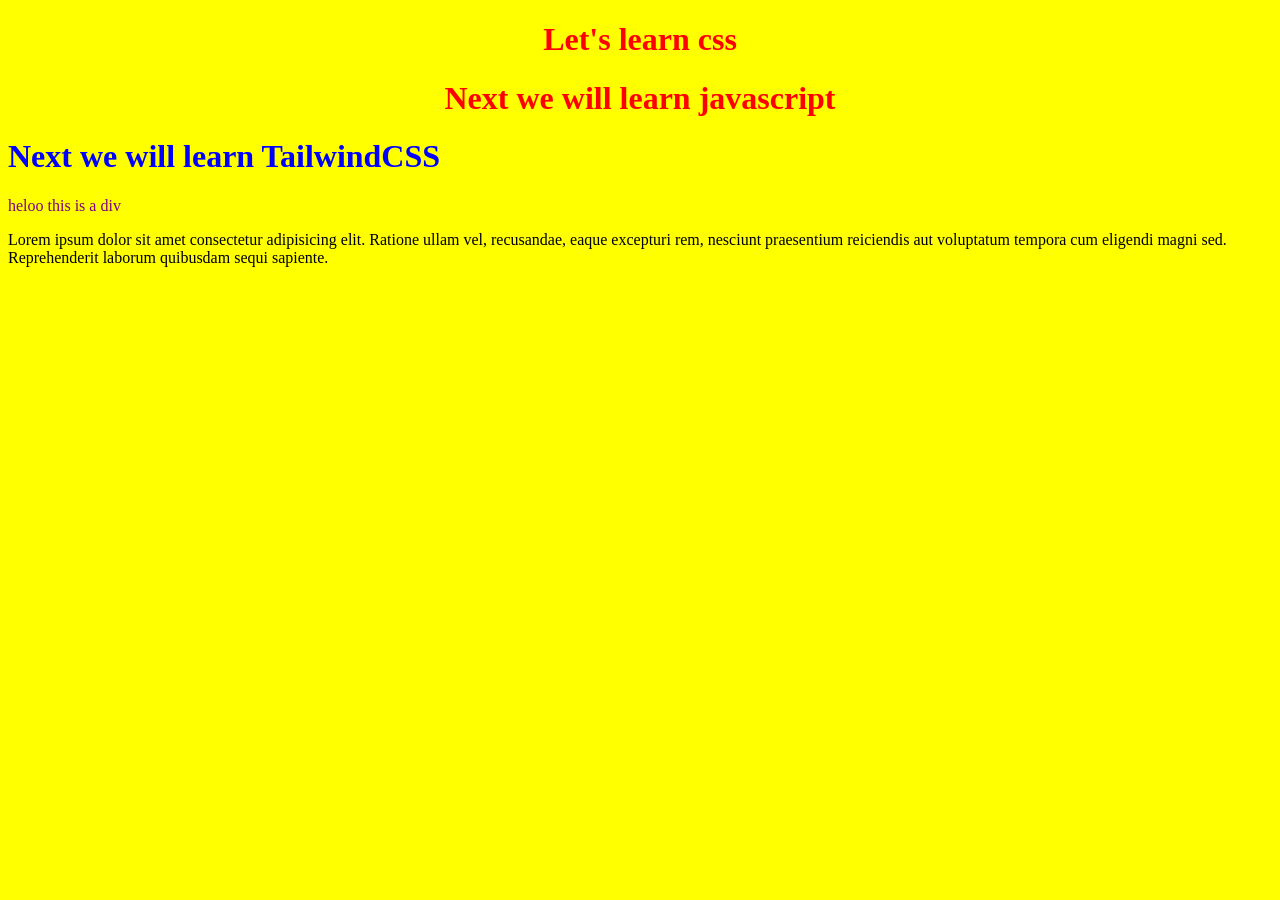
<file: ch1_intro/index.html>
<!DOCTYPE html>
<html lang="en">
<head>
    <meta charset="UTF-8">
    <meta name="viewport" content="width=device-width, initial-scale=1.0"> 
    <title>css intro</title>
    <link rel="stylesheet" href="style.css">
<style> 
    div{
        color: blue;
    }
</style>
</head>
<body>
    
<H1 class="centered_text">Let's learn css</H1>
<H1 class="centered_text">Next we will learn javascript</H1>
<h1 id="tailwind">Next we will learn TailwindCSS</h1>
<div style="color: purple;">
    heloo this is a div
</div>
<p>Lorem ipsum dolor sit amet consectetur adipisicing elit. Ratione ullam vel, recusandae, eaque excepturi rem, nesciunt praesentium reiciendis aut voluptatum tempora cum eligendi magni sed. Reprehenderit laborum quibusdam sequi sapiente.</p>
</body>
</html>
</file>
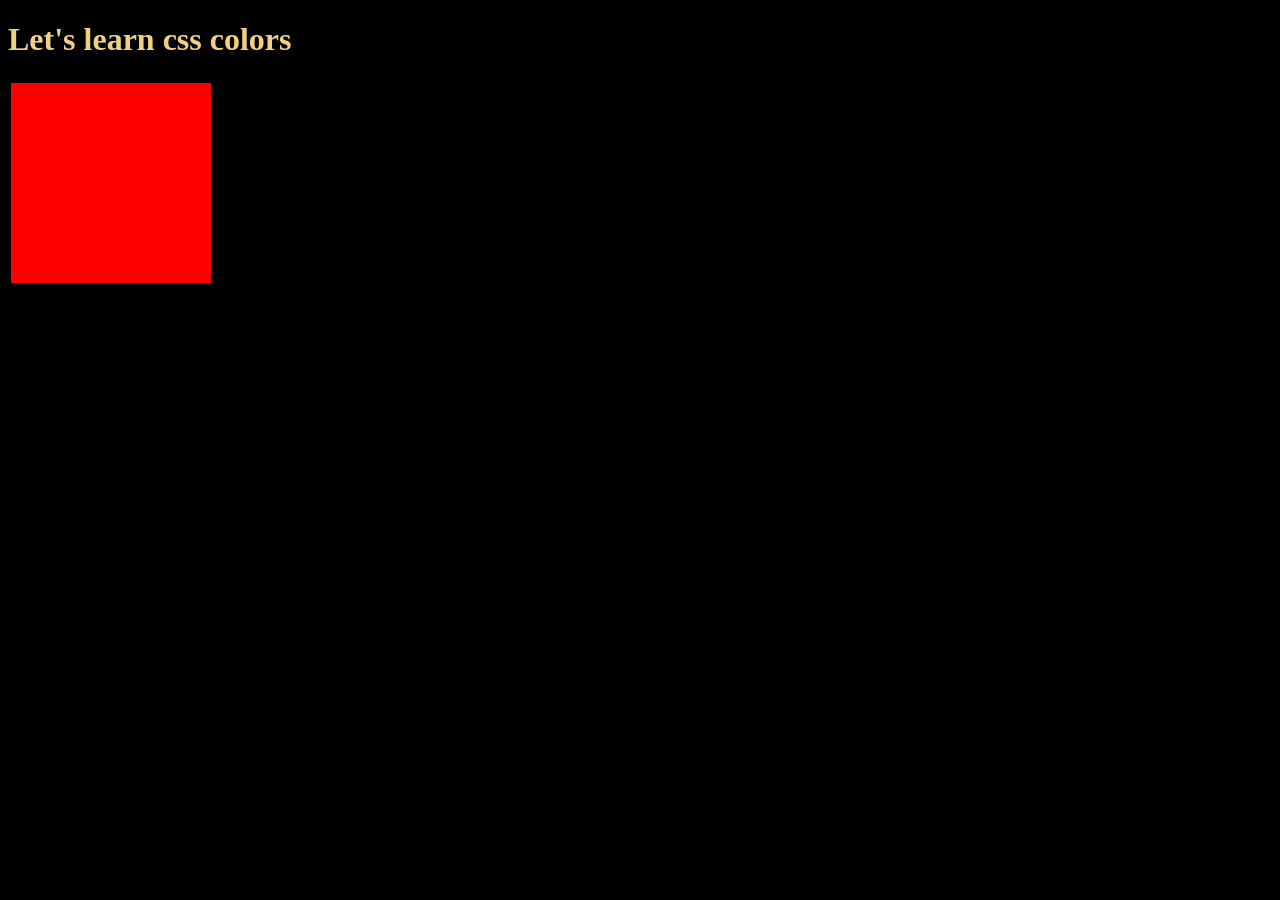
<file: ch2_colors/index.html>
<!DOCTYPE html>
<html lang="en">
<head>
    <meta charset="UTF-8">
    <meta name="viewport" content="width=device-width, initial-scale=1.0">
    <title>Colors</title>
    <link rel="stylesheet" href="style.css">
</head>
<body>
    <h1>Let's learn css colors</h1>
    <div>
        
    </div>
</body>
</html>
</file>
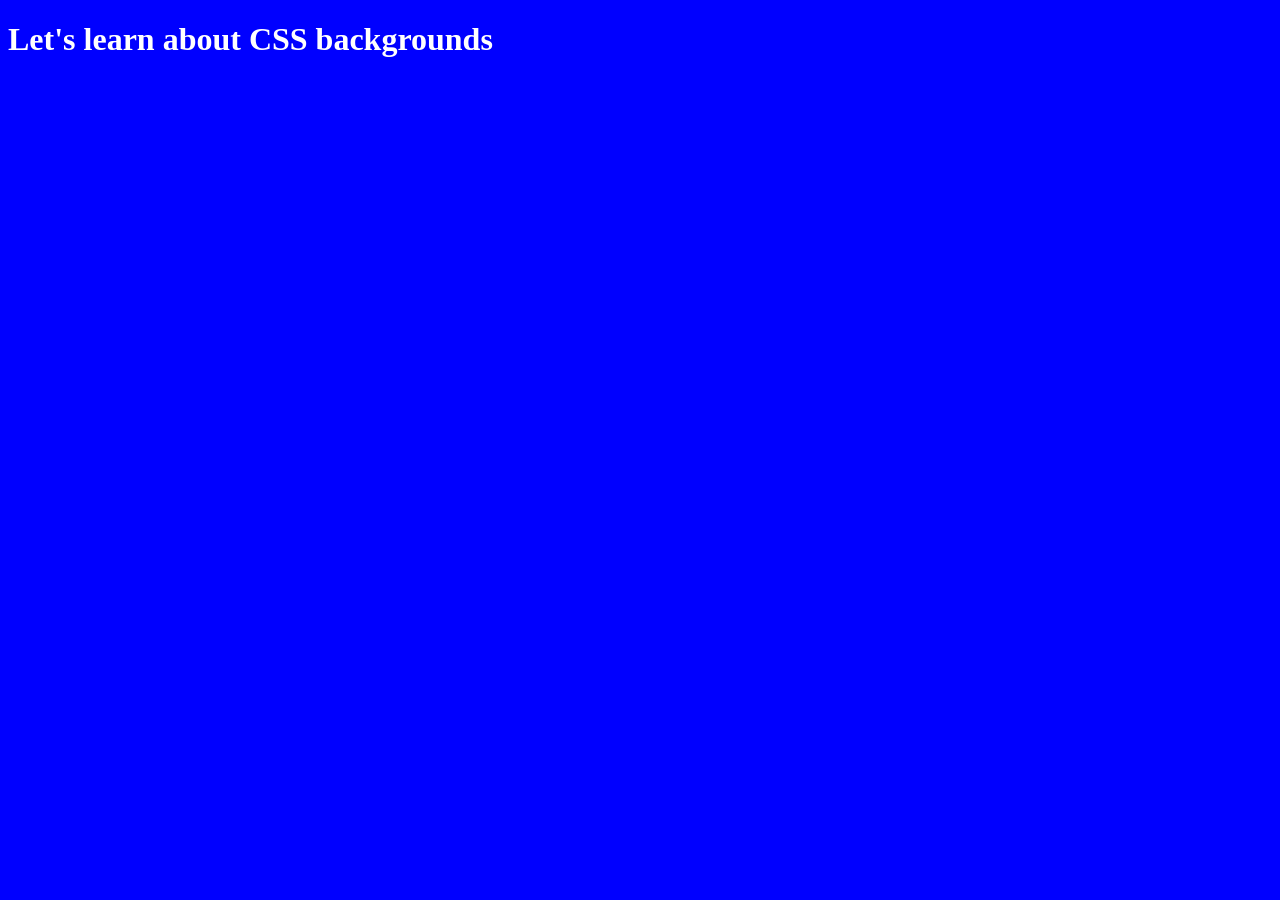
<file: ch3_backgrounds/index.html>
<!DOCTYPE html>
<html lang="en">
<head>
    <meta charset="UTF-8">
    <meta name="viewport" content="width=device-width, initial-scale=1.0">
    <title>Css backgrounds</title>
    <link rel="stylesheet" href="style.css">
</head>
<body>
    <h1>Let's learn about CSS backgrounds</h1>
</body>
</html>
</file>
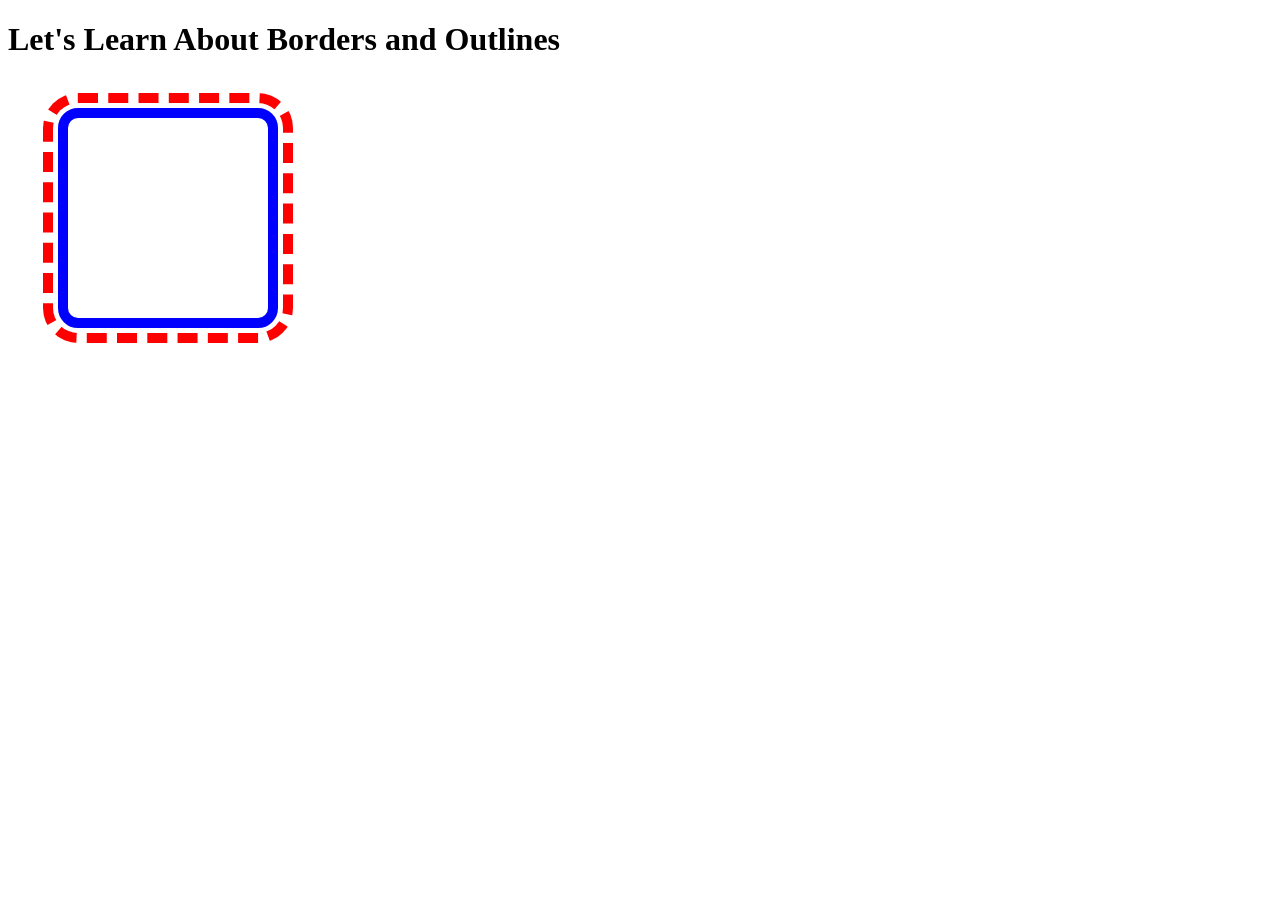
<file: ch4_border_outline/index.html>
<!DOCTYPE html>
<html lang="en">
<head>
    <meta charset="UTF-8">
    <meta name="viewport" content="width=device-width, initial-scale=1.0">
    <title>Border and Outline</title>
    <link rel="stylesheet" href="style.css">
</head>
<body>
    <H1>Let's Learn About Borders and Outlines</H1>
    <div>
        
    </div>
</body>
</html>
</file>
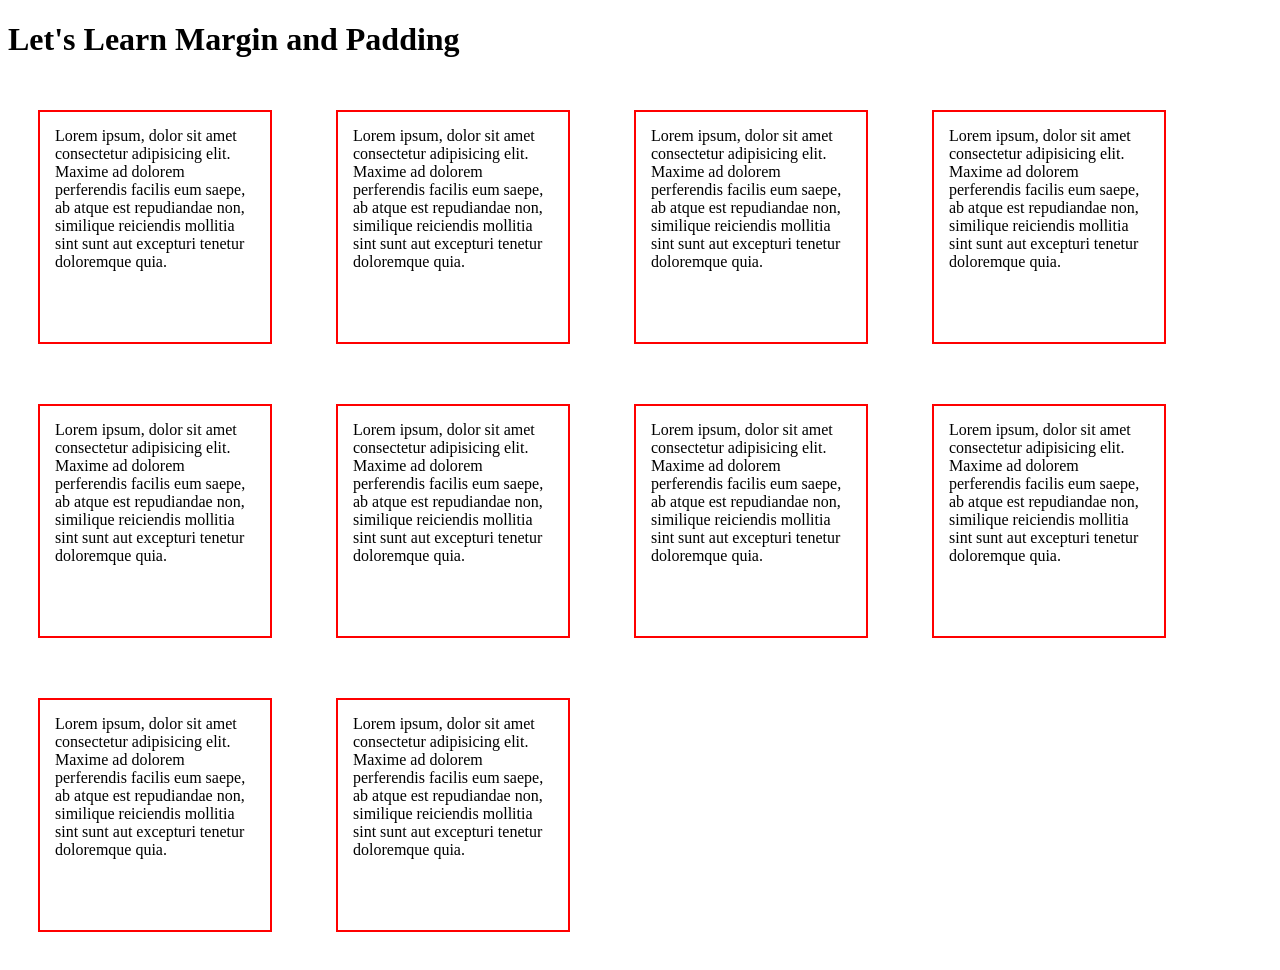
<file: ch5_margin_padding/index.html>
<!DOCTYPE html>
<html lang="en">
<head>
    <meta charset="UTF-8">
    <meta name="viewport" content="width=device-width, initial-scale=1.0">
    <title>Margin and Padding</title>
    <link rel="stylesheet" href="style.css">
</head>
<body>
    <h1>Let's Learn Margin and Padding</h1>
    <div> 
        Lorem ipsum, dolor sit amet consectetur adipisicing elit. Maxime ad dolorem perferendis facilis eum saepe, ab atque est repudiandae non, similique reiciendis mollitia sint sunt aut excepturi tenetur doloremque quia.
    </div> 
        <div> 
        Lorem ipsum, dolor sit amet consectetur adipisicing elit. Maxime ad dolorem perferendis facilis eum saepe, ab atque est repudiandae non, similique reiciendis mollitia sint sunt aut excepturi tenetur doloremque quia.
    </div> 
    <div> 
        Lorem ipsum, dolor sit amet consectetur adipisicing elit. Maxime ad dolorem perferendis facilis eum saepe, ab atque est repudiandae non, similique reiciendis mollitia sint sunt aut excepturi tenetur doloremque quia.
    </div> 
    <div> 
        Lorem ipsum, dolor sit amet consectetur adipisicing elit. Maxime ad dolorem perferendis facilis eum saepe, ab atque est repudiandae non, similique reiciendis mollitia sint sunt aut excepturi tenetur doloremque quia.
    </div> 
    <div> 
        Lorem ipsum, dolor sit amet consectetur adipisicing elit. Maxime ad dolorem perferendis facilis eum saepe, ab atque est repudiandae non, similique reiciendis mollitia sint sunt aut excepturi tenetur doloremque quia.
    </div> 
    <div> 
        Lorem ipsum, dolor sit amet consectetur adipisicing elit. Maxime ad dolorem perferendis facilis eum saepe, ab atque est repudiandae non, similique reiciendis mollitia sint sunt aut excepturi tenetur doloremque quia.
    </div> 
    <div> 
        Lorem ipsum, dolor sit amet consectetur adipisicing elit. Maxime ad dolorem perferendis facilis eum saepe, ab atque est repudiandae non, similique reiciendis mollitia sint sunt aut excepturi tenetur doloremque quia.
    </div> 
    <div> 
        Lorem ipsum, dolor sit amet consectetur adipisicing elit. Maxime ad dolorem perferendis facilis eum saepe, ab atque est repudiandae non, similique reiciendis mollitia sint sunt aut excepturi tenetur doloremque quia.
    </div> 
    <div> 
        Lorem ipsum, dolor sit amet consectetur adipisicing elit. Maxime ad dolorem perferendis facilis eum saepe, ab atque est repudiandae non, similique reiciendis mollitia sint sunt aut excepturi tenetur doloremque quia.
    </div> 
    <div> 
        Lorem ipsum, dolor sit amet consectetur adipisicing elit. Maxime ad dolorem perferendis facilis eum saepe, ab atque est repudiandae non, similique reiciendis mollitia sint sunt aut excepturi tenetur doloremque quia.
    </div> 

</body>
</html>
</file>
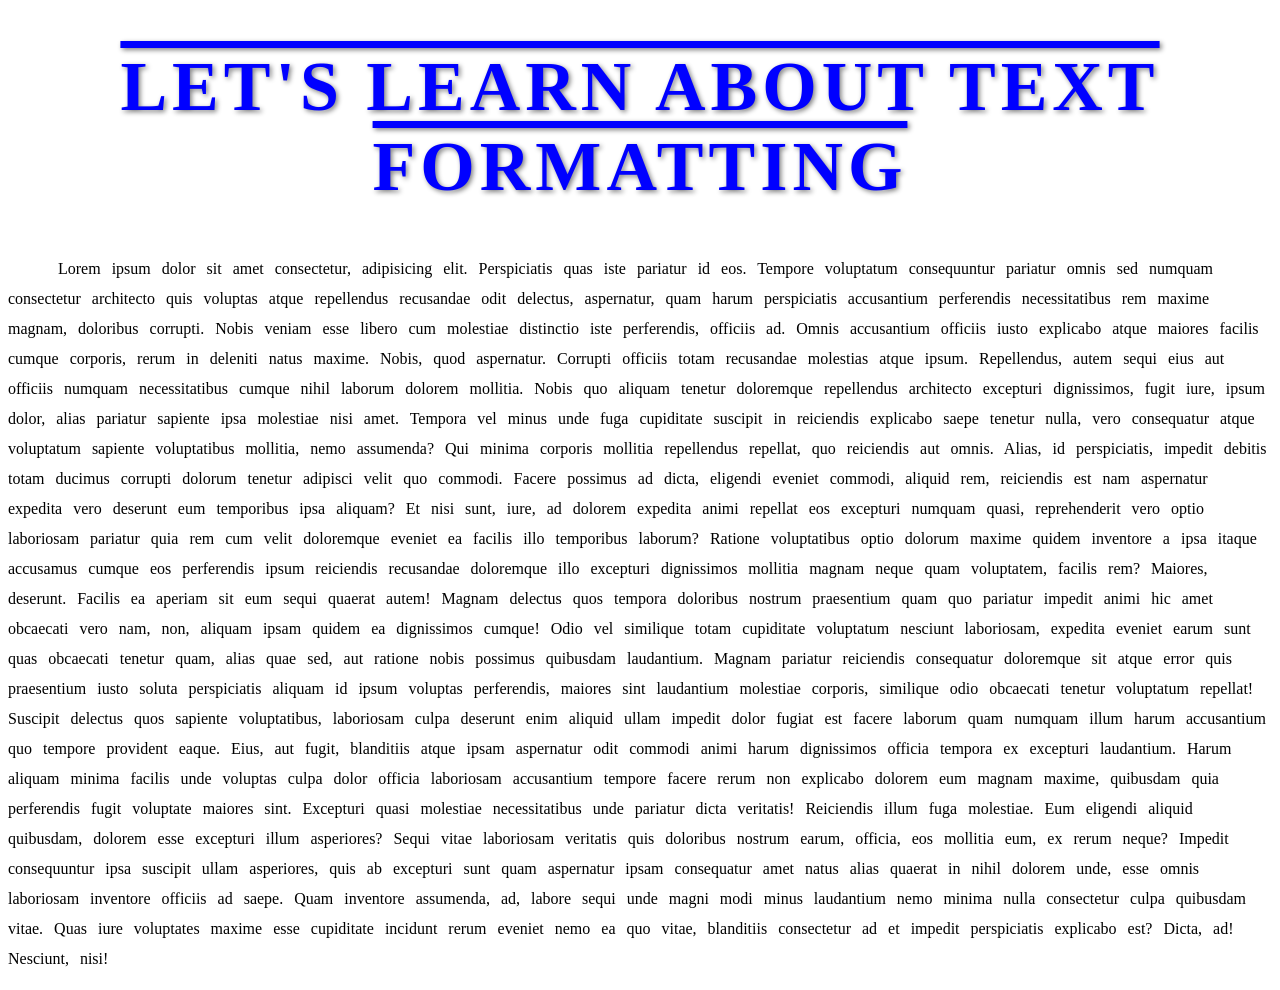
<file: ch6_text_formattign/index.html>
<!DOCTYPE html>
<html lang="en">
<head>
    <meta charset="UTF-8">
    <meta name="viewport" content="width=device-width, initial-scale=1.0">
    <title>Text-Formatting</title>
    <link rel="stylesheet" href="style.css">
</head>
<body>
    <h1>Let's learn about text formatting</h1>
    <p>Lorem ipsum dolor sit amet consectetur, adipisicing elit. Perspiciatis quas iste pariatur id eos. Tempore voluptatum consequuntur pariatur omnis sed numquam consectetur architecto quis voluptas atque repellendus recusandae odit delectus, aspernatur, quam harum perspiciatis accusantium perferendis necessitatibus rem maxime magnam, doloribus corrupti. Nobis veniam esse libero cum molestiae distinctio iste perferendis, officiis ad. Omnis accusantium officiis iusto explicabo atque maiores facilis cumque corporis, rerum in deleniti natus maxime. Nobis, quod aspernatur. Corrupti officiis totam recusandae molestias atque ipsum. Repellendus, autem sequi eius aut officiis numquam necessitatibus cumque nihil laborum dolorem mollitia. Nobis quo aliquam tenetur doloremque repellendus architecto excepturi dignissimos, fugit iure, ipsum dolor, alias pariatur sapiente ipsa molestiae nisi amet. Tempora vel minus unde fuga cupiditate suscipit in reiciendis explicabo saepe tenetur nulla, vero consequatur atque voluptatum sapiente voluptatibus mollitia, nemo assumenda? Qui minima corporis mollitia repellendus repellat, quo reiciendis aut omnis. Alias, id perspiciatis, impedit debitis totam ducimus corrupti dolorum tenetur adipisci velit quo commodi. Facere possimus ad dicta, eligendi eveniet commodi, aliquid rem, reiciendis est nam aspernatur expedita vero deserunt eum temporibus ipsa aliquam? Et nisi sunt, iure, ad dolorem expedita animi repellat eos excepturi numquam quasi, reprehenderit vero optio laboriosam pariatur quia rem cum velit doloremque eveniet ea facilis illo temporibus laborum? Ratione voluptatibus optio dolorum maxime quidem inventore a ipsa itaque accusamus cumque eos perferendis ipsum reiciendis recusandae doloremque illo excepturi dignissimos mollitia magnam neque quam voluptatem, facilis rem? Maiores, deserunt. Facilis ea aperiam sit eum sequi quaerat autem! Magnam delectus quos tempora doloribus nostrum praesentium quam quo pariatur impedit animi hic amet obcaecati vero nam, non, aliquam ipsam quidem ea dignissimos cumque! Odio vel similique totam cupiditate voluptatum nesciunt laboriosam, expedita eveniet earum sunt quas obcaecati tenetur quam, alias quae sed, aut ratione nobis possimus quibusdam laudantium. Magnam pariatur reiciendis consequatur doloremque sit atque error quis praesentium iusto soluta perspiciatis aliquam id ipsum voluptas perferendis, maiores sint laudantium molestiae corporis, similique odio obcaecati tenetur voluptatum repellat! Suscipit delectus quos sapiente voluptatibus, laboriosam culpa deserunt enim aliquid ullam impedit dolor fugiat est facere laborum quam numquam illum harum accusantium quo tempore provident eaque. Eius, aut fugit, blanditiis atque ipsam aspernatur odit commodi animi harum dignissimos officia tempora ex excepturi laudantium. Harum aliquam minima facilis unde voluptas culpa dolor officia laboriosam accusantium tempore facere rerum non explicabo dolorem eum magnam maxime, quibusdam quia perferendis fugit voluptate maiores sint. Excepturi quasi molestiae necessitatibus unde pariatur dicta veritatis! Reiciendis illum fuga molestiae. Eum eligendi aliquid quibusdam, dolorem esse excepturi illum asperiores? Sequi vitae laboriosam veritatis quis doloribus nostrum earum, officia, eos mollitia eum, ex rerum neque? Impedit consequuntur ipsa suscipit ullam asperiores, quis ab excepturi sunt quam aspernatur ipsam consequatur amet natus alias quaerat in nihil dolorem unde, esse omnis laboriosam inventore officiis ad saepe. Quam inventore assumenda, ad, labore sequi unde magni modi minus laudantium nemo minima nulla consectetur culpa quibusdam vitae. Quas iure voluptates maxime esse cupiditate incidunt rerum eveniet nemo ea quo vitae, blanditiis consectetur ad et impedit perspiciatis explicabo est? Dicta, ad! Nesciunt, nisi!</p>
</body>
</html>
</file>
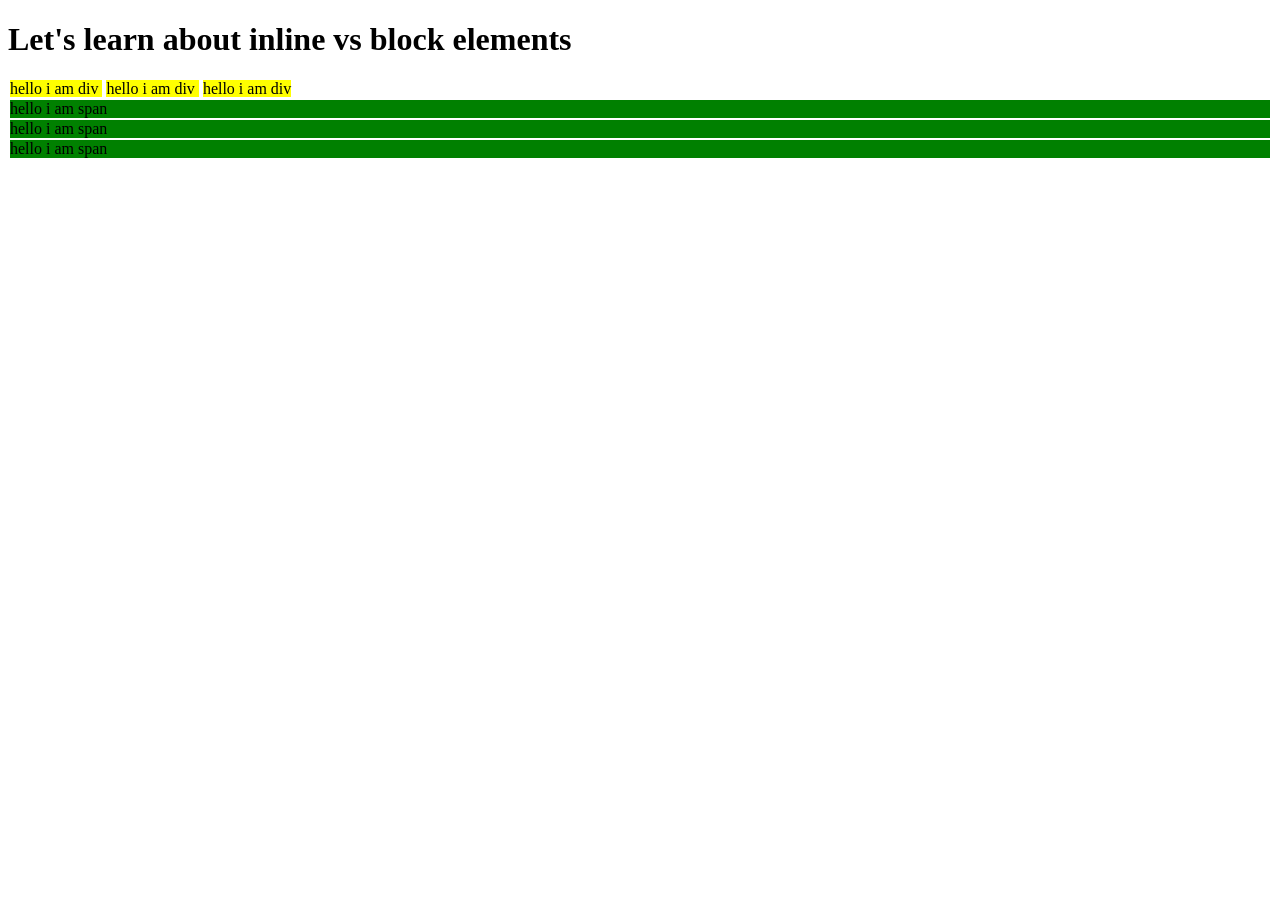
<file: ch8_css_layouts/inline-vs-block/indext.html>
<!DOCTYPE html>
<html lang="en">
<head>
    <meta charset="UTF-8">
    <meta name="viewport" content="width=device-width, initial-scale=1.0">
    <title>Css Layouts</title>
    <link rel="stylesheet" href="style.css"> 
</head>
<body>
    <h1>Let's learn about inline vs block elements</h1>
    <div>
        hello i am div 
    </div>
        <div>
        hello i am div 
    </div>
        <div>
        hello i am div 
    </div>
    <span>
        hello i am span
    </span>
    <span>
        hello i am span
    </span> 
    <span>
        hello i am span
    </span>
</body>
</html>
</file>
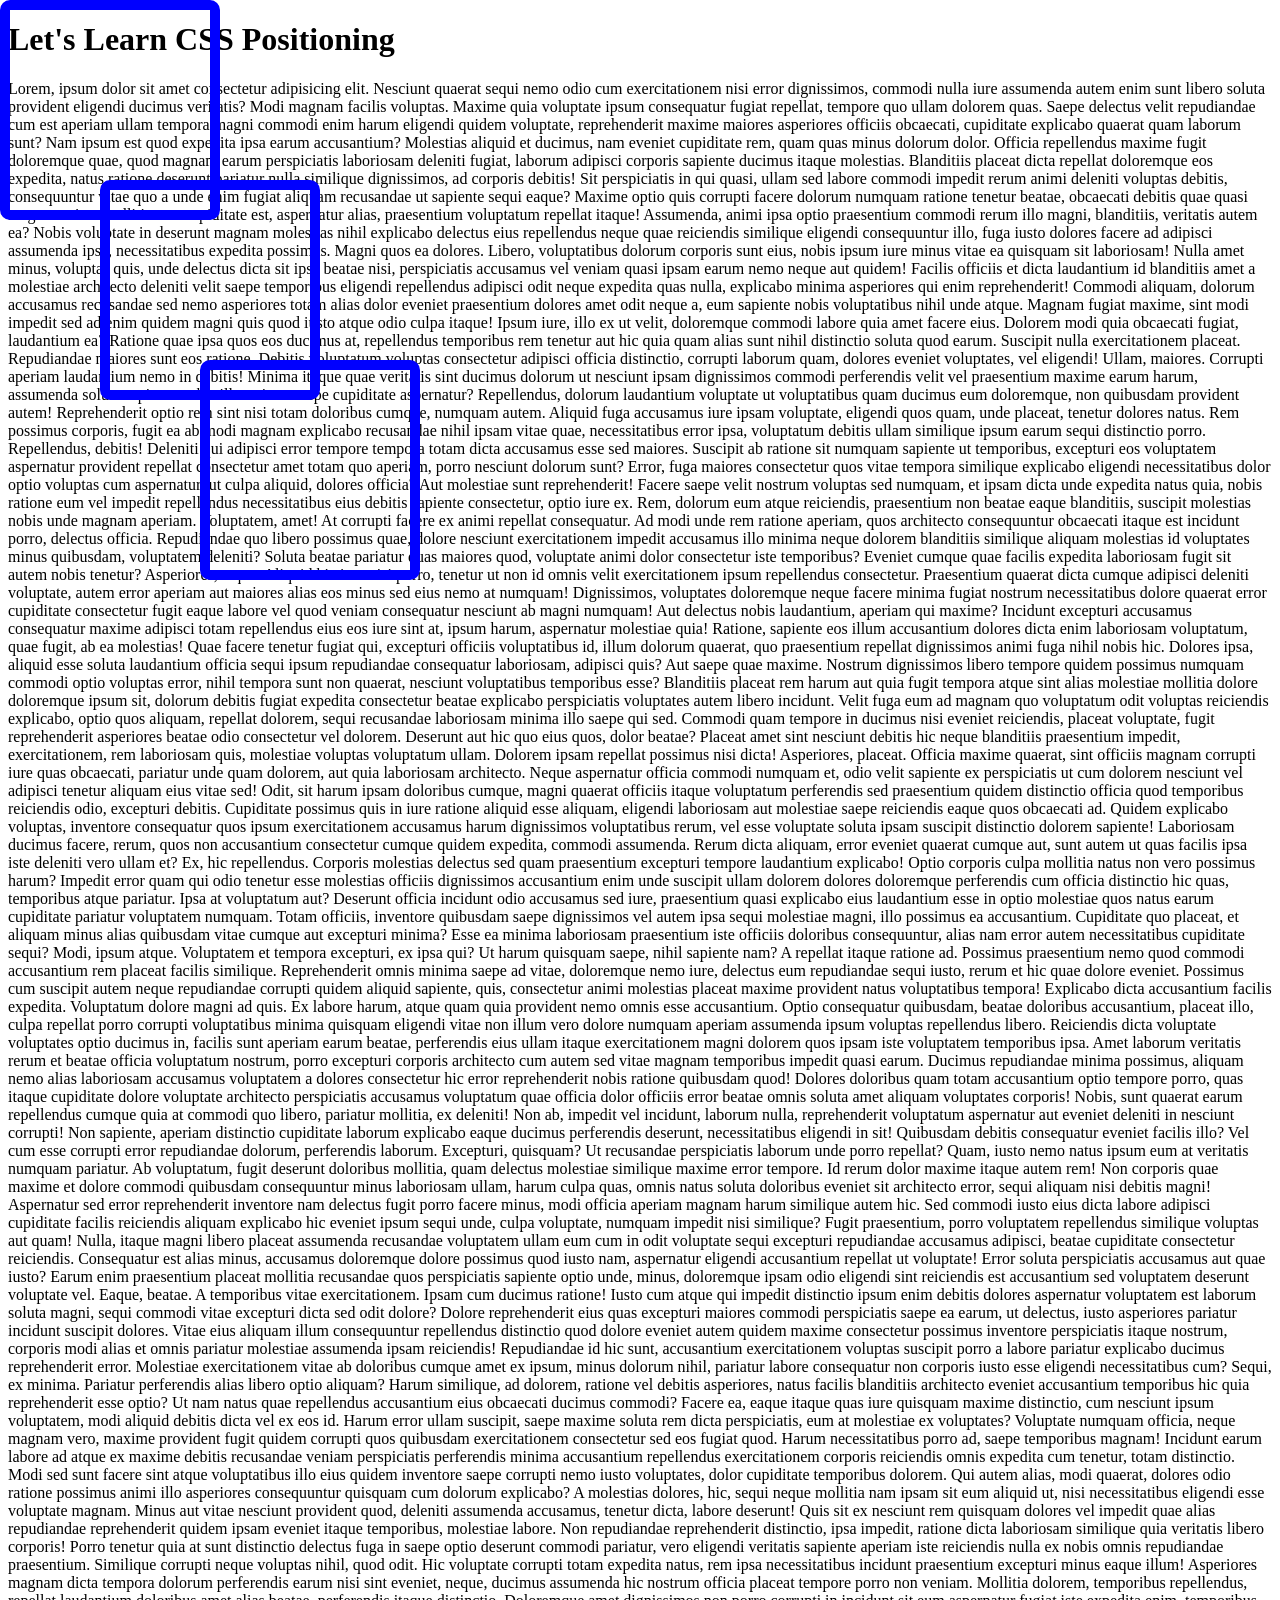
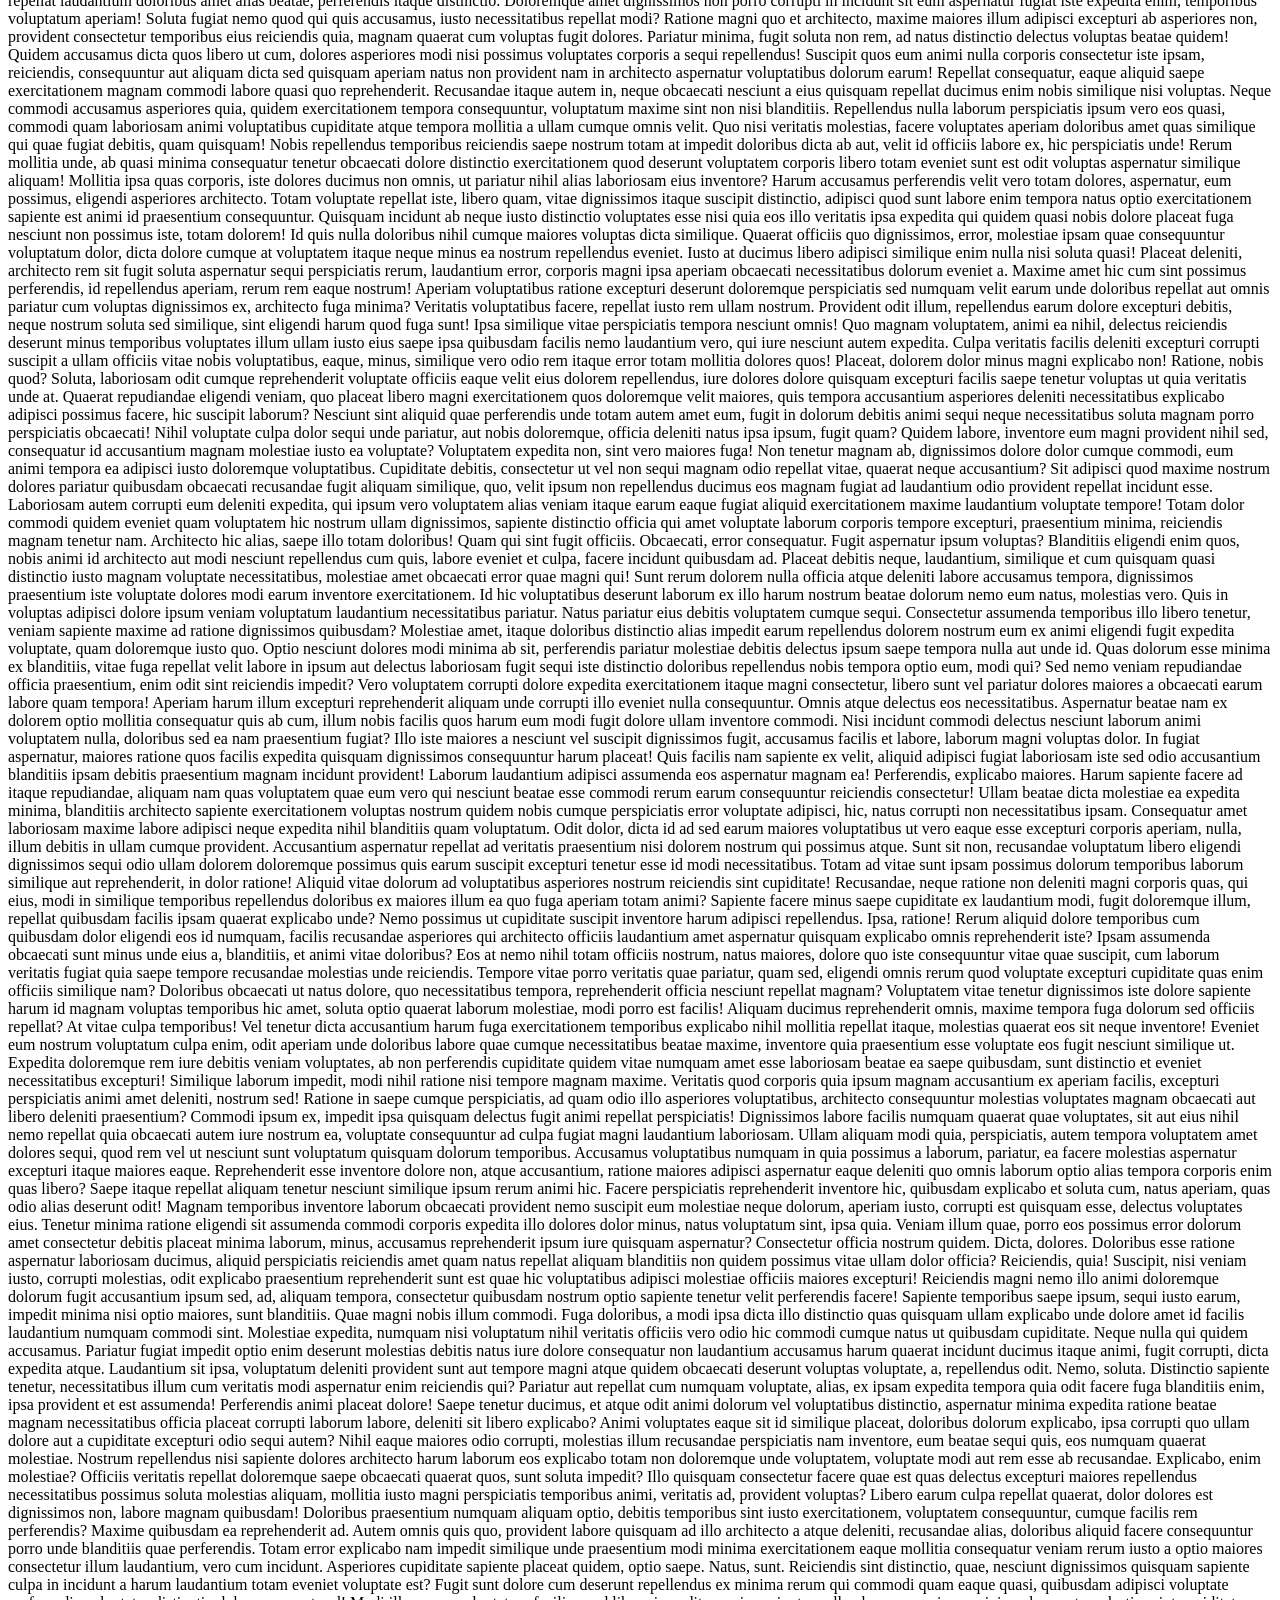
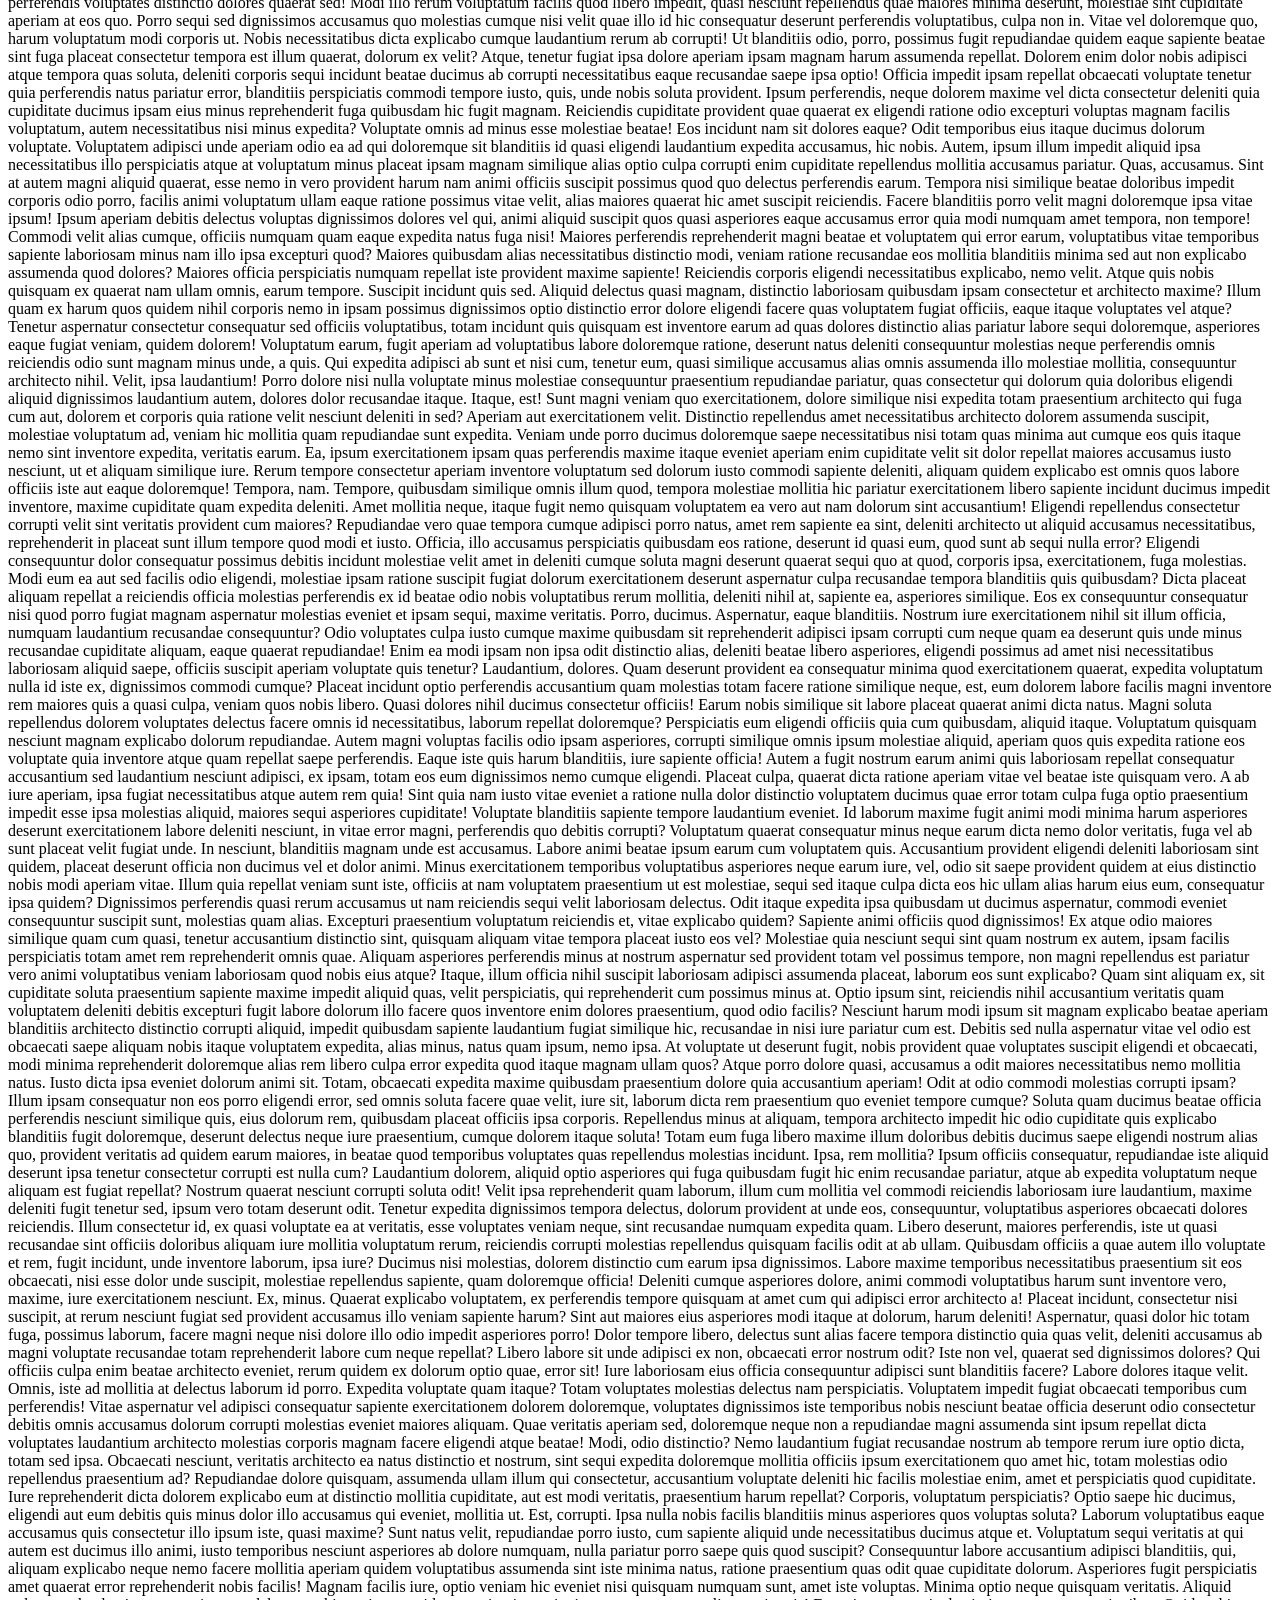
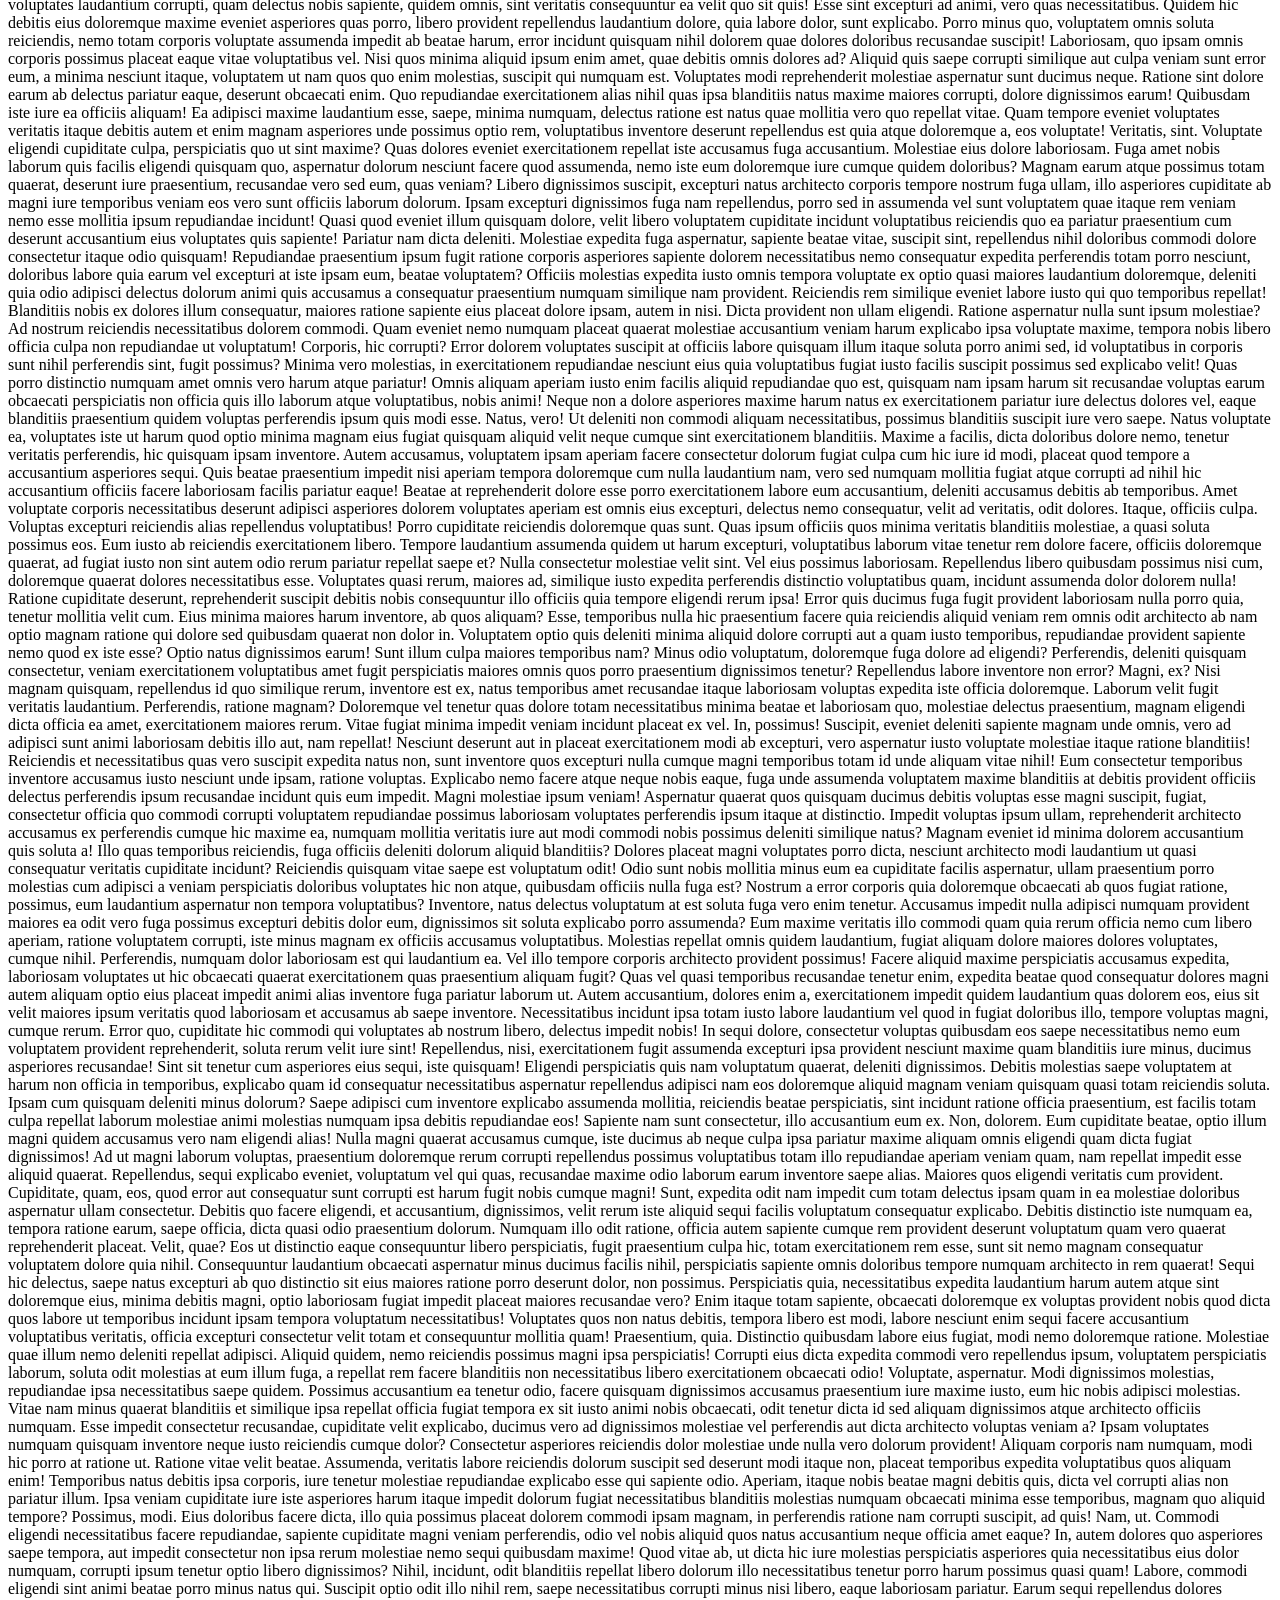
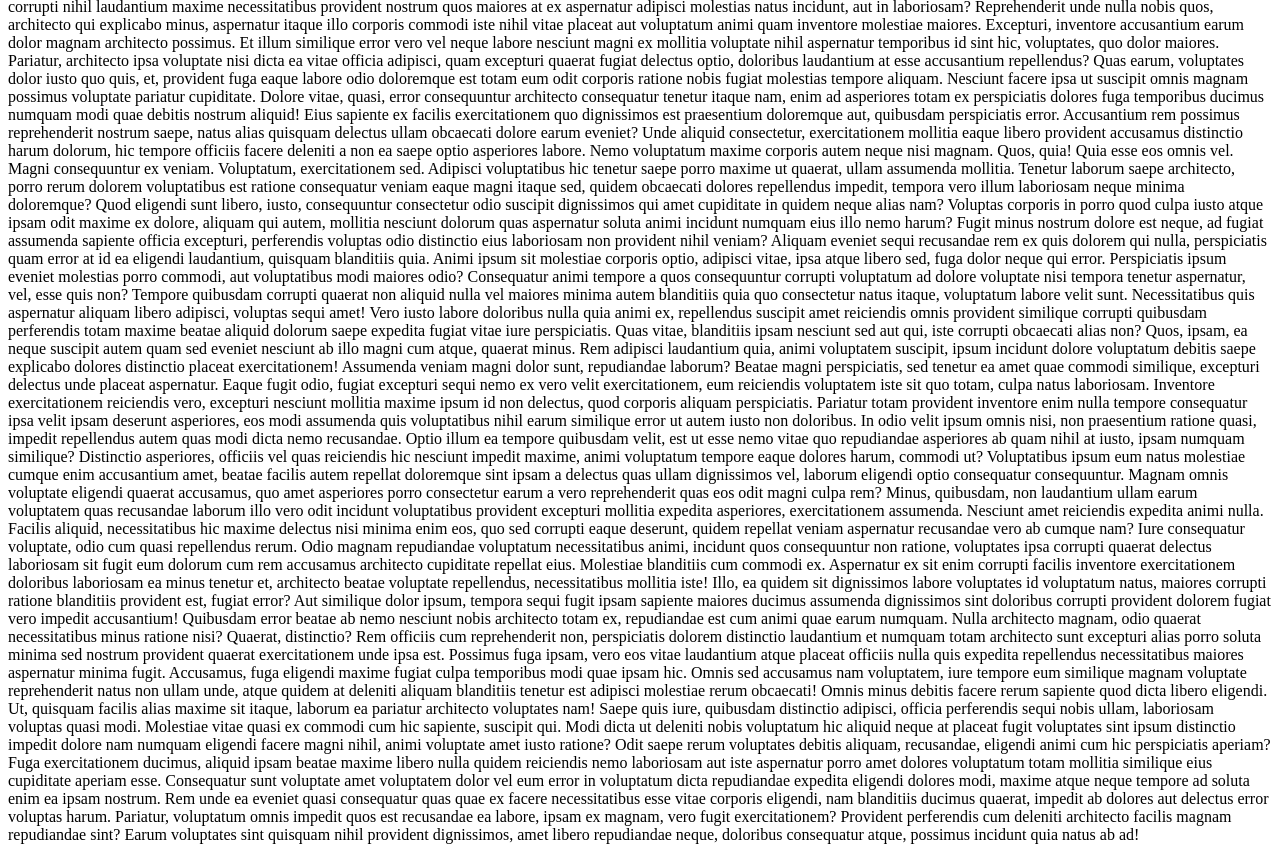
<file: ch8_css_layouts/position/indext.html>
<!DOCTYPE html>
<html lang="en">
<head>
    <meta charset="UTF-8">
    <meta name="viewport" content="width=device-width, initial-scale=1.0">
    <title>Position</title>
    <link rel="stylesheet" href="style.css">
</head>
<body>
    <h1>Let's Learn CSS Positioning</h1>
    <div id="first"></div>
    <div id="second"></div>
    <div id="third"></div>
    <p>Lorem, ipsum dolor sit amet consectetur adipisicing elit. Nesciunt quaerat sequi nemo odio cum exercitationem nisi error dignissimos, commodi nulla iure assumenda autem enim sunt libero soluta provident eligendi ducimus veritatis? Modi magnam facilis voluptas. Maxime quia voluptate ipsum consequatur fugiat repellat, tempore quo ullam dolorem quas. Saepe delectus velit repudiandae cum est aperiam ullam tempora magni commodi enim harum eligendi quidem voluptate, reprehenderit maxime maiores asperiores officiis obcaecati, cupiditate explicabo quaerat quam laborum sunt? Nam ipsum est quod expedita ipsa earum accusantium? Molestias aliquid et ducimus, nam eveniet cupiditate rem, quam quas minus dolorum dolor. Officia repellendus maxime fugit doloremque quae, quod magnam earum perspiciatis laboriosam deleniti fugiat, laborum adipisci corporis sapiente ducimus itaque molestias. Blanditiis placeat dicta repellat doloremque eos expedita, natus ratione deserunt pariatur nulla similique dignissimos, ad corporis debitis! Sit perspiciatis in qui quasi, ullam sed labore commodi impedit rerum animi deleniti voluptas debitis, consequuntur vitae quo a unde enim fugiat aliquam recusandae ut sapiente sequi eaque? Maxime optio quis corrupti facere dolorum numquam ratione tenetur beatae, obcaecati debitis quae quasi magnam vitae mollitia non cupiditate est, aspernatur alias, praesentium voluptatum repellat itaque! Assumenda, animi ipsa optio praesentium commodi rerum illo magni, blanditiis, veritatis autem ea? Nobis voluptate in deserunt magnam molestias nihil explicabo delectus eius repellendus neque quae reiciendis similique eligendi consequuntur illo, fuga iusto dolores facere ad adipisci assumenda ipsa, necessitatibus expedita possimus. Magni quos ea dolores. Libero, voluptatibus dolorum corporis sunt eius, nobis ipsum iure minus vitae ea quisquam sit laboriosam! Nulla amet minus, voluptas quis, unde delectus dicta sit ipsa beatae nisi, perspiciatis accusamus vel veniam quasi ipsam earum nemo neque aut quidem! Facilis officiis et dicta laudantium id blanditiis amet a molestiae architecto deleniti velit saepe temporibus eligendi repellendus adipisci odit neque expedita quas nulla, explicabo minima asperiores qui enim reprehenderit! Commodi aliquam, dolorum accusamus recusandae sed nemo asperiores totam alias dolor eveniet praesentium dolores amet odit neque a, eum sapiente nobis voluptatibus nihil unde atque. Magnam fugiat maxime, sint modi impedit sed ad enim quidem magni quis quod iusto atque odio culpa itaque! Ipsum iure, illo ex ut velit, doloremque commodi labore quia amet facere eius. Dolorem modi quia obcaecati fugiat, laudantium ea? Ratione quae ipsa quos eos ducimus at, repellendus temporibus rem tenetur aut hic quia quam alias sunt nihil distinctio soluta quod earum. Suscipit nulla exercitationem placeat. Repudiandae maiores sunt eos ratione. Debitis voluptatum voluptas consectetur adipisci officia distinctio, corrupti laborum quam, dolores eveniet voluptates, vel eligendi! Ullam, maiores. Corrupti aperiam laudantium nemo in debitis! Minima itaque quae veritatis sint ducimus dolorum ut nesciunt ipsam dignissimos commodi perferendis velit vel praesentium maxime earum harum, assumenda soluta sapiente nobis illo ratione saepe cupiditate aspernatur? Repellendus, dolorum laudantium voluptate ut voluptatibus quam ducimus eum doloremque, non quibusdam provident autem! Reprehenderit optio rem sint nisi totam doloribus cumque, numquam autem. Aliquid fuga accusamus iure ipsam voluptate, eligendi quos quam, unde placeat, tenetur dolores natus. Rem possimus corporis, fugit ea ab modi magnam explicabo recusandae nihil ipsam vitae quae, necessitatibus error ipsa, voluptatum debitis ullam similique ipsum earum sequi distinctio porro. Repellendus, debitis! Deleniti qui adipisci error tempore tempora totam dicta accusamus esse sed maiores. Suscipit ab ratione sit numquam sapiente ut temporibus, excepturi eos voluptatem aspernatur provident repellat consectetur amet totam quo aperiam, porro nesciunt dolorum sunt? Error, fuga maiores consectetur quos vitae tempora similique explicabo eligendi necessitatibus dolor optio voluptas cum aspernatur, ut culpa aliquid, dolores officia? Aut molestiae sunt reprehenderit! Facere saepe velit nostrum voluptas sed numquam, et ipsam dicta unde expedita natus quia, nobis ratione eum vel impedit repellendus necessitatibus eius debitis sapiente consectetur, optio iure ex. Rem, dolorum eum atque reiciendis, praesentium non beatae eaque blanditiis, suscipit molestias nobis unde magnam aperiam. Voluptatem, amet! At corrupti facere ex animi repellat consequatur. Ad modi unde rem ratione aperiam, quos architecto consequuntur obcaecati itaque est incidunt porro, delectus officia. Repudiandae quo libero possimus quae, dolore nesciunt exercitationem impedit accusamus illo minima neque dolorem blanditiis similique aliquam molestias id voluptates minus quibusdam, voluptatem deleniti? Soluta beatae pariatur quas maiores quod, voluptate animi dolor consectetur iste temporibus? Eveniet cumque quae facilis expedita laboriosam fugit sit autem nobis tenetur? Asperiores, atque. Aliquid hic iure nisi porro, tenetur ut non id omnis velit exercitationem ipsum repellendus consectetur. Praesentium quaerat dicta cumque adipisci deleniti voluptate, autem error aperiam aut maiores alias eos minus sed eius nemo at numquam! Dignissimos, voluptates doloremque neque facere minima fugiat nostrum necessitatibus dolore quaerat error cupiditate consectetur fugit eaque labore vel quod veniam consequatur nesciunt ab magni numquam! Aut delectus nobis laudantium, aperiam qui maxime? Incidunt excepturi accusamus consequatur maxime adipisci totam repellendus eius eos iure sint at, ipsum harum, aspernatur molestiae quia! Ratione, sapiente eos illum accusantium dolores dicta enim laboriosam voluptatum, quae fugit, ab ea molestias! Quae facere tenetur fugiat qui, excepturi officiis voluptatibus id, illum dolorum quaerat, quo praesentium repellat dignissimos animi fuga nihil nobis hic. Dolores ipsa, aliquid esse soluta laudantium officia sequi ipsum repudiandae consequatur laboriosam, adipisci quis? Aut saepe quae maxime. Nostrum dignissimos libero tempore quidem possimus numquam commodi optio voluptas error, nihil tempora sunt non quaerat, nesciunt voluptatibus temporibus esse? Blanditiis placeat rem harum aut quia fugit tempora atque sint alias molestiae mollitia dolore doloremque ipsum sit, dolorum debitis fugiat expedita consectetur beatae explicabo perspiciatis voluptates autem libero incidunt. Velit fuga eum ad magnam quo voluptatum odit voluptas reiciendis explicabo, optio quos aliquam, repellat dolorem, sequi recusandae laboriosam minima illo saepe qui sed. Commodi quam tempore in ducimus nisi eveniet reiciendis, placeat voluptate, fugit reprehenderit asperiores beatae odio consectetur vel dolorem. Deserunt aut hic quo eius quos, dolor beatae? Placeat amet sint nesciunt debitis hic neque blanditiis praesentium impedit, exercitationem, rem laboriosam quis, molestiae voluptas voluptatum ullam. Dolorem ipsam repellat possimus nisi dicta! Asperiores, placeat. Officia maxime quaerat, sint officiis magnam corrupti iure quas obcaecati, pariatur unde quam dolorem, aut quia laboriosam architecto. Neque aspernatur officia commodi numquam et, odio velit sapiente ex perspiciatis ut cum dolorem nesciunt vel adipisci tenetur aliquam eius vitae sed! Odit, sit harum ipsam doloribus cumque, magni quaerat officiis itaque voluptatum perferendis sed praesentium quidem distinctio officia quod temporibus reiciendis odio, excepturi debitis. Cupiditate possimus quis in iure ratione aliquid esse aliquam, eligendi laboriosam aut molestiae saepe reiciendis eaque quos obcaecati ad. Quidem explicabo voluptas, inventore consequatur quos ipsum exercitationem accusamus harum dignissimos voluptatibus rerum, vel esse voluptate soluta ipsam suscipit distinctio dolorem sapiente! Laboriosam ducimus facere, rerum, quos non accusantium consectetur cumque quidem expedita, commodi assumenda. Rerum dicta aliquam, error eveniet quaerat cumque aut, sunt autem ut quas facilis ipsa iste deleniti vero ullam et? Ex, hic repellendus. Corporis molestias delectus sed quam praesentium excepturi tempore laudantium explicabo! Optio corporis culpa mollitia natus non vero possimus harum? Impedit error quam qui odio tenetur esse molestias officiis dignissimos accusantium enim unde suscipit ullam dolorem dolores doloremque perferendis cum officia distinctio hic quas, temporibus atque pariatur. Ipsa at voluptatum aut? Deserunt officia incidunt odio accusamus sed iure, praesentium quasi explicabo eius laudantium esse in optio molestiae quos natus earum cupiditate pariatur voluptatem numquam. Totam officiis, inventore quibusdam saepe dignissimos vel autem ipsa sequi molestiae magni, illo possimus ea accusantium. Cupiditate quo placeat, et aliquam minus alias quibusdam vitae cumque aut excepturi minima? Esse ea minima laboriosam praesentium iste officiis doloribus consequuntur, alias nam error autem necessitatibus cupiditate sequi? Modi, ipsum atque. Voluptatem et tempora excepturi, ex ipsa qui? Ut harum quisquam saepe, nihil sapiente nam? A repellat itaque ratione ad. Possimus praesentium nemo quod commodi accusantium rem placeat facilis similique. Reprehenderit omnis minima saepe ad vitae, doloremque nemo iure, delectus eum repudiandae sequi iusto, rerum et hic quae dolore eveniet. Possimus cum suscipit autem neque repudiandae corrupti quidem aliquid sapiente, quis, consectetur animi molestias placeat maxime provident natus voluptatibus tempora! Explicabo dicta accusantium facilis expedita. Voluptatum dolore magni ad quis. Ex labore harum, atque quam quia provident nemo omnis esse accusantium. Optio consequatur quibusdam, beatae doloribus accusantium, placeat illo, culpa repellat porro corrupti voluptatibus minima quisquam eligendi vitae non illum vero dolore numquam aperiam assumenda ipsum voluptas repellendus libero. Reiciendis dicta voluptate voluptates optio ducimus in, facilis sunt aperiam earum beatae, perferendis eius ullam itaque exercitationem magni dolorem quos ipsam iste voluptatem temporibus ipsa. Amet laborum veritatis rerum et beatae officia voluptatum nostrum, porro excepturi corporis architecto cum autem sed vitae magnam temporibus impedit quasi earum. Ducimus repudiandae minima possimus, aliquam nemo alias laboriosam accusamus voluptatem a dolores consectetur hic error reprehenderit nobis ratione quibusdam quod! Dolores doloribus quam totam accusantium optio tempore porro, quas itaque cupiditate dolore voluptate architecto perspiciatis accusamus voluptatum quae officia dolor officiis error beatae omnis soluta amet aliquam voluptates corporis! Nobis, sunt quaerat earum repellendus cumque quia at commodi quo libero, pariatur mollitia, ex deleniti! Non ab, impedit vel incidunt, laborum nulla, reprehenderit voluptatum aspernatur aut eveniet deleniti in nesciunt corrupti! Non sapiente, aperiam distinctio cupiditate laborum explicabo eaque ducimus perferendis deserunt, necessitatibus eligendi in sit! Quibusdam debitis consequatur eveniet facilis illo? Vel cum esse corrupti error repudiandae dolorum, perferendis laborum. Excepturi, quisquam? Ut recusandae perspiciatis laborum unde porro repellat? Quam, iusto nemo natus ipsum eum at veritatis numquam pariatur. Ab voluptatum, fugit deserunt doloribus mollitia, quam delectus molestiae similique maxime error tempore. Id rerum dolor maxime itaque autem rem! Non corporis quae maxime et dolore commodi quibusdam consequuntur minus laboriosam ullam, harum culpa quas, omnis natus soluta doloribus eveniet sit architecto error, sequi aliquam nisi debitis magni! Aspernatur sed error reprehenderit inventore nam delectus fugit porro facere minus, modi officia aperiam magnam harum similique autem hic. Sed commodi iusto eius dicta labore adipisci cupiditate facilis reiciendis aliquam explicabo hic eveniet ipsum sequi unde, culpa voluptate, numquam impedit nisi similique? Fugit praesentium, porro voluptatem repellendus similique voluptas aut quam! Nulla, itaque magni libero placeat assumenda recusandae voluptatem ullam eum cum in odit voluptate sequi excepturi repudiandae accusamus adipisci, beatae cupiditate consectetur reiciendis. Consequatur est alias minus, accusamus doloremque dolore possimus quod iusto nam, aspernatur eligendi accusantium repellat ut voluptate! Error soluta perspiciatis accusamus aut quae iusto? Earum enim praesentium placeat mollitia recusandae quos perspiciatis sapiente optio unde, minus, doloremque ipsam odio eligendi sint reiciendis est accusantium sed voluptatem deserunt voluptate vel. Eaque, beatae. A temporibus vitae exercitationem. Ipsam cum ducimus ratione! Iusto cum atque qui impedit distinctio ipsum enim debitis dolores aspernatur voluptatem est laborum soluta magni, sequi commodi vitae excepturi dicta sed odit dolore? Dolore reprehenderit eius quas excepturi maiores commodi perspiciatis saepe ea earum, ut delectus, iusto asperiores pariatur incidunt suscipit dolores. Vitae eius aliquam illum consequuntur repellendus distinctio quod dolore eveniet autem quidem maxime consectetur possimus inventore perspiciatis itaque nostrum, corporis modi alias et omnis pariatur molestiae assumenda ipsam reiciendis! Repudiandae id hic sunt, accusantium exercitationem voluptas suscipit porro a labore pariatur explicabo ducimus reprehenderit error. Molestiae exercitationem vitae ab doloribus cumque amet ex ipsum, minus dolorum nihil, pariatur labore consequatur non corporis iusto esse eligendi necessitatibus cum? Sequi, ex minima. Pariatur perferendis alias libero optio aliquam? Harum similique, ad dolorem, ratione vel debitis asperiores, natus facilis blanditiis architecto eveniet accusantium temporibus hic quia reprehenderit esse optio? Ut nam natus quae repellendus accusantium eius obcaecati ducimus commodi? Facere ea, eaque itaque quas iure quisquam maxime distinctio, cum nesciunt ipsum voluptatem, modi aliquid debitis dicta vel ex eos id. Harum error ullam suscipit, saepe maxime soluta rem dicta perspiciatis, eum at molestiae ex voluptates? Voluptate numquam officia, neque magnam vero, maxime provident fugit quidem corrupti quos quibusdam exercitationem consectetur sed eos fugiat quod. Harum necessitatibus porro ad, saepe temporibus magnam! Incidunt earum labore ad atque ex maxime debitis recusandae veniam perspiciatis perferendis minima accusantium repellendus exercitationem corporis reiciendis omnis expedita cum tenetur, totam distinctio. Modi sed sunt facere sint atque voluptatibus illo eius quidem inventore saepe corrupti nemo iusto voluptates, dolor cupiditate temporibus dolorem. Qui autem alias, modi quaerat, dolores odio ratione possimus animi illo asperiores consequuntur quisquam cum dolorum explicabo? A molestias dolores, hic, sequi neque mollitia nam ipsam sit eum aliquid ut, nisi necessitatibus eligendi esse voluptate magnam. Minus aut vitae nesciunt provident quod, deleniti assumenda accusamus, tenetur dicta, labore deserunt! Quis sit ex nesciunt rem quisquam dolores vel impedit quae alias repudiandae reprehenderit quidem ipsam eveniet itaque temporibus, molestiae labore. Non repudiandae reprehenderit distinctio, ipsa impedit, ratione dicta laboriosam similique quia veritatis libero corporis! Porro tenetur quia at sunt distinctio delectus fuga in saepe optio deserunt commodi pariatur, vero eligendi veritatis sapiente aperiam iste reiciendis nulla ex nobis omnis repudiandae praesentium. Similique corrupti neque voluptas nihil, quod odit. Hic voluptate corrupti totam expedita natus, rem ipsa necessitatibus incidunt praesentium excepturi minus eaque illum! Asperiores magnam dicta tempora dolorum perferendis earum nisi sint eveniet, neque, ducimus assumenda hic nostrum officia placeat tempore porro non veniam. Mollitia dolorem, temporibus repellendus, repellat laudantium doloribus amet alias beatae, perferendis itaque distinctio. Doloremque amet dignissimos non porro corrupti in incidunt sit eum aspernatur fugiat iste expedita enim, temporibus voluptatum aperiam! Soluta fugiat nemo quod qui quis accusamus, iusto necessitatibus repellat modi? Ratione magni quo et architecto, maxime maiores illum adipisci excepturi ab asperiores non, provident consectetur temporibus eius reiciendis quia, magnam quaerat cum voluptas fugit dolores. Pariatur minima, fugit soluta non rem, ad natus distinctio delectus voluptas beatae quidem! Quidem accusamus dicta quos libero ut cum, dolores asperiores modi nisi possimus voluptates corporis a sequi repellendus! Suscipit quos eum animi nulla corporis consectetur iste ipsam, reiciendis, consequuntur aut aliquam dicta sed quisquam aperiam natus non provident nam in architecto aspernatur voluptatibus dolorum earum! Repellat consequatur, eaque aliquid saepe exercitationem magnam commodi labore quasi quo reprehenderit. Recusandae itaque autem in, neque obcaecati nesciunt a eius quisquam repellat ducimus enim nobis similique nisi voluptas. Neque commodi accusamus asperiores quia, quidem exercitationem tempora consequuntur, voluptatum maxime sint non nisi blanditiis. Repellendus nulla laborum perspiciatis ipsum vero eos quasi, commodi quam laboriosam animi voluptatibus cupiditate atque tempora mollitia a ullam cumque omnis velit. Quo nisi veritatis molestias, facere voluptates aperiam doloribus amet quas similique qui quae fugiat debitis, quam quisquam! Nobis repellendus temporibus reiciendis saepe nostrum totam at impedit doloribus dicta ab aut, velit id officiis labore ex, hic perspiciatis unde! Rerum mollitia unde, ab quasi minima consequatur tenetur obcaecati dolore distinctio exercitationem quod deserunt voluptatem corporis libero totam eveniet sunt est odit voluptas aspernatur similique aliquam! Mollitia ipsa quas corporis, iste dolores ducimus non omnis, ut pariatur nihil alias laboriosam eius inventore? Harum accusamus perferendis velit vero totam dolores, aspernatur, eum possimus, eligendi asperiores architecto. Totam voluptate repellat iste, libero quam, vitae dignissimos itaque suscipit distinctio, adipisci quod sunt labore enim tempora natus optio exercitationem sapiente est animi id praesentium consequuntur. Quisquam incidunt ab neque iusto distinctio voluptates esse nisi quia eos illo veritatis ipsa expedita qui quidem quasi nobis dolore placeat fuga nesciunt non possimus iste, totam dolorem! Id quis nulla doloribus nihil cumque maiores voluptas dicta similique. Quaerat officiis quo dignissimos, error, molestiae ipsam quae consequuntur voluptatum dolor, dicta dolore cumque at voluptatem itaque neque minus ea nostrum repellendus eveniet. Iusto at ducimus libero adipisci similique enim nulla nisi soluta quasi! Placeat deleniti, architecto rem sit fugit soluta aspernatur sequi perspiciatis rerum, laudantium error, corporis magni ipsa aperiam obcaecati necessitatibus dolorum eveniet a. Maxime amet hic cum sint possimus perferendis, id repellendus aperiam, rerum rem eaque nostrum! Aperiam voluptatibus ratione excepturi deserunt doloremque perspiciatis sed numquam velit earum unde doloribus repellat aut omnis pariatur cum voluptas dignissimos ex, architecto fuga minima? Veritatis voluptatibus facere, repellat iusto rem ullam nostrum. Provident odit illum, repellendus earum dolore excepturi debitis, neque nostrum soluta sed similique, sint eligendi harum quod fuga sunt! Ipsa similique vitae perspiciatis tempora nesciunt omnis! Quo magnam voluptatem, animi ea nihil, delectus reiciendis deserunt minus temporibus voluptates illum ullam iusto eius saepe ipsa quibusdam facilis nemo laudantium vero, qui iure nesciunt autem expedita. Culpa veritatis facilis deleniti excepturi corrupti suscipit a ullam officiis vitae nobis voluptatibus, eaque, minus, similique vero odio rem itaque error totam mollitia dolores quos! Placeat, dolorem dolor minus magni explicabo non! Ratione, nobis quod? Soluta, laboriosam odit cumque reprehenderit voluptate officiis eaque velit eius dolorem repellendus, iure dolores dolore quisquam excepturi facilis saepe tenetur voluptas ut quia veritatis unde at. Quaerat repudiandae eligendi veniam, quo placeat libero magni exercitationem quos doloremque velit maiores, quis tempora accusantium asperiores deleniti necessitatibus explicabo adipisci possimus facere, hic suscipit laborum? Nesciunt sint aliquid quae perferendis unde totam autem amet eum, fugit in dolorum debitis animi sequi neque necessitatibus soluta magnam porro perspiciatis obcaecati! Nihil voluptate culpa dolor sequi unde pariatur, aut nobis doloremque, officia deleniti natus ipsa ipsum, fugit quam? Quidem labore, inventore eum magni provident nihil sed, consequatur id accusantium magnam molestiae iusto ea voluptate? Voluptatem expedita non, sint vero maiores fuga! Non tenetur magnam ab, dignissimos dolore dolor cumque commodi, eum animi tempora ea adipisci iusto doloremque voluptatibus. Cupiditate debitis, consectetur ut vel non sequi magnam odio repellat vitae, quaerat neque accusantium? Sit adipisci quod maxime nostrum dolores pariatur quibusdam obcaecati recusandae fugit aliquam similique, quo, velit ipsum non repellendus ducimus eos magnam fugiat ad laudantium odio provident repellat incidunt esse. Laboriosam autem corrupti eum deleniti expedita, qui ipsum vero voluptatem alias veniam itaque earum eaque fugiat aliquid exercitationem maxime laudantium voluptate tempore! Totam dolor commodi quidem eveniet quam voluptatem hic nostrum ullam dignissimos, sapiente distinctio officia qui amet voluptate laborum corporis tempore excepturi, praesentium minima, reiciendis magnam tenetur nam. Architecto hic alias, saepe illo totam doloribus! Quam qui sint fugit officiis. Obcaecati, error consequatur. Fugit aspernatur ipsum voluptas? Blanditiis eligendi enim quos, nobis animi id architecto aut modi nesciunt repellendus cum quis, labore eveniet et culpa, facere incidunt quibusdam ad. Placeat debitis neque, laudantium, similique et cum quisquam quasi distinctio iusto magnam voluptate necessitatibus, molestiae amet obcaecati error quae magni qui! Sunt rerum dolorem nulla officia atque deleniti labore accusamus tempora, dignissimos praesentium iste voluptate dolores modi earum inventore exercitationem. Id hic voluptatibus deserunt laborum ex illo harum nostrum beatae dolorum nemo eum natus, molestias vero. Quis in voluptas adipisci dolore ipsum veniam voluptatum laudantium necessitatibus pariatur. Natus pariatur eius debitis voluptatem cumque sequi. Consectetur assumenda temporibus illo libero tenetur, veniam sapiente maxime ad ratione dignissimos quibusdam? Molestiae amet, itaque doloribus distinctio alias impedit earum repellendus dolorem nostrum eum ex animi eligendi fugit expedita voluptate, quam doloremque iusto quo. Optio nesciunt dolores modi minima ab sit, perferendis pariatur molestiae debitis delectus ipsum saepe tempora nulla aut unde id. Quas dolorum esse minima ex blanditiis, vitae fuga repellat velit labore in ipsum aut delectus laboriosam fugit sequi iste distinctio doloribus repellendus nobis tempora optio eum, modi qui? Sed nemo veniam repudiandae officia praesentium, enim odit sint reiciendis impedit? Vero voluptatem corrupti dolore expedita exercitationem itaque magni consectetur, libero sunt vel pariatur dolores maiores a obcaecati earum labore quam tempora! Aperiam harum illum excepturi reprehenderit aliquam unde corrupti illo eveniet nulla consequuntur. Omnis atque delectus eos necessitatibus. Aspernatur beatae nam ex dolorem optio mollitia consequatur quis ab cum, illum nobis facilis quos harum eum modi fugit dolore ullam inventore commodi. Nisi incidunt commodi delectus nesciunt laborum animi voluptatem nulla, doloribus sed ea nam praesentium fugiat? Illo iste maiores a nesciunt vel suscipit dignissimos fugit, accusamus facilis et labore, laborum magni voluptas dolor. In fugiat aspernatur, maiores ratione quos facilis expedita quisquam dignissimos consequuntur harum placeat! Quis facilis nam sapiente ex velit, aliquid adipisci fugiat laboriosam iste sed odio accusantium blanditiis ipsam debitis praesentium magnam incidunt provident! Laborum laudantium adipisci assumenda eos aspernatur magnam ea! Perferendis, explicabo maiores. Harum sapiente facere ad itaque repudiandae, aliquam nam quas voluptatem quae eum vero qui nesciunt beatae esse commodi rerum earum consequuntur reiciendis consectetur! Ullam beatae dicta molestiae ea expedita minima, blanditiis architecto sapiente exercitationem voluptas nostrum quidem nobis cumque perspiciatis error voluptate adipisci, hic, natus corrupti non necessitatibus ipsam. Consequatur amet laboriosam maxime labore adipisci neque expedita nihil blanditiis quam voluptatum. Odit dolor, dicta id ad sed earum maiores voluptatibus ut vero eaque esse excepturi corporis aperiam, nulla, illum debitis in ullam cumque provident. Accusantium aspernatur repellat ad veritatis praesentium nisi dolorem nostrum qui possimus atque. Sunt sit non, recusandae voluptatum libero eligendi dignissimos sequi odio ullam dolorem doloremque possimus quis earum suscipit excepturi tenetur esse id modi necessitatibus. Totam ad vitae sunt ipsam possimus dolorum temporibus laborum similique aut reprehenderit, in dolor ratione! Aliquid vitae dolorum ad voluptatibus asperiores nostrum reiciendis sint cupiditate! Recusandae, neque ratione non deleniti magni corporis quas, qui eius, modi in similique temporibus repellendus doloribus ex maiores illum ea quo fuga aperiam totam animi? Sapiente facere minus saepe cupiditate ex laudantium modi, fugit doloremque illum, repellat quibusdam facilis ipsam quaerat explicabo unde? Nemo possimus ut cupiditate suscipit inventore harum adipisci repellendus. Ipsa, ratione! Rerum aliquid dolore temporibus cum quibusdam dolor eligendi eos id numquam, facilis recusandae asperiores qui architecto officiis laudantium amet aspernatur quisquam explicabo omnis reprehenderit iste? Ipsam assumenda obcaecati sunt minus unde eius a, blanditiis, et animi vitae doloribus? Eos at nemo nihil totam officiis nostrum, natus maiores, dolore quo iste consequuntur vitae quae suscipit, cum laborum veritatis fugiat quia saepe tempore recusandae molestias unde reiciendis. Tempore vitae porro veritatis quae pariatur, quam sed, eligendi omnis rerum quod voluptate excepturi cupiditate quas enim officiis similique nam? Doloribus obcaecati ut natus dolore, quo necessitatibus tempora, reprehenderit officia nesciunt repellat magnam? Voluptatem vitae tenetur dignissimos iste dolore sapiente harum id magnam voluptas temporibus hic amet, soluta optio quaerat laborum molestiae, modi porro est facilis! Aliquam ducimus reprehenderit omnis, maxime tempora fuga dolorum sed officiis repellat? At vitae culpa temporibus! Vel tenetur dicta accusantium harum fuga exercitationem temporibus explicabo nihil mollitia repellat itaque, molestias quaerat eos sit neque inventore! Eveniet eum nostrum voluptatum culpa enim, odit aperiam unde doloribus labore quae cumque necessitatibus beatae maxime, inventore quia praesentium esse voluptate eos fugit nesciunt similique ut. Expedita doloremque rem iure debitis veniam voluptates, ab non perferendis cupiditate quidem vitae numquam amet esse laboriosam beatae ea saepe quibusdam, sunt distinctio et eveniet necessitatibus excepturi! Similique laborum impedit, modi nihil ratione nisi tempore magnam maxime. Veritatis quod corporis quia ipsum magnam accusantium ex aperiam facilis, excepturi perspiciatis animi amet deleniti, nostrum sed! Ratione in saepe cumque perspiciatis, ad quam odio illo asperiores voluptatibus, architecto consequuntur molestias voluptates magnam obcaecati aut libero deleniti praesentium? Commodi ipsum ex, impedit ipsa quisquam delectus fugit animi repellat perspiciatis! Dignissimos labore facilis numquam quaerat quae voluptates, sit aut eius nihil nemo repellat quia obcaecati autem iure nostrum ea, voluptate consequuntur ad culpa fugiat magni laudantium laboriosam. Ullam aliquam modi quia, perspiciatis, autem tempora voluptatem amet dolores sequi, quod rem vel ut nesciunt sunt voluptatum quisquam dolorum temporibus. Accusamus voluptatibus numquam in quia possimus a laborum, pariatur, ea facere molestias aspernatur excepturi itaque maiores eaque. Reprehenderit esse inventore dolore non, atque accusantium, ratione maiores adipisci aspernatur eaque deleniti quo omnis laborum optio alias tempora corporis enim quas libero? Saepe itaque repellat aliquam tenetur nesciunt similique ipsum rerum animi hic. Facere perspiciatis reprehenderit inventore hic, quibusdam explicabo et soluta cum, natus aperiam, quas odio alias deserunt odit! Magnam temporibus inventore laborum obcaecati provident nemo suscipit eum molestiae neque dolorum, aperiam iusto, corrupti est quisquam esse, delectus voluptates eius. Tenetur minima ratione eligendi sit assumenda commodi corporis expedita illo dolores dolor minus, natus voluptatum sint, ipsa quia. Veniam illum quae, porro eos possimus error dolorum amet consectetur debitis placeat minima laborum, minus, accusamus reprehenderit ipsum iure quisquam aspernatur? Consectetur officia nostrum quidem. Dicta, dolores. Doloribus esse ratione aspernatur laboriosam ducimus, aliquid perspiciatis reiciendis amet quam natus repellat aliquam blanditiis non quidem possimus vitae ullam dolor officia? Reiciendis, quia! Suscipit, nisi veniam iusto, corrupti molestias, odit explicabo praesentium reprehenderit sunt est quae hic voluptatibus adipisci molestiae officiis maiores excepturi! Reiciendis magni nemo illo animi doloremque dolorum fugit accusantium ipsum sed, ad, aliquam tempora, consectetur quibusdam nostrum optio sapiente tenetur velit perferendis facere! Sapiente temporibus saepe ipsum, sequi iusto earum, impedit minima nisi optio maiores, sunt blanditiis. Quae magni nobis illum commodi. Fuga doloribus, a modi ipsa dicta illo distinctio quas quisquam ullam explicabo unde dolore amet id facilis laudantium numquam commodi sint. Molestiae expedita, numquam nisi voluptatum nihil veritatis officiis vero odio hic commodi cumque natus ut quibusdam cupiditate. Neque nulla qui quidem accusamus. Pariatur fugiat impedit optio enim deserunt molestias debitis natus iure dolore consequatur non laudantium accusamus harum quaerat incidunt ducimus itaque animi, fugit corrupti, dicta expedita atque. Laudantium sit ipsa, voluptatum deleniti provident sunt aut tempore magni atque quidem obcaecati deserunt voluptas voluptate, a, repellendus odit. Nemo, soluta. Distinctio sapiente tenetur, necessitatibus illum cum veritatis modi aspernatur enim reiciendis qui? Pariatur aut repellat cum numquam voluptate, alias, ex ipsam expedita tempora quia odit facere fuga blanditiis enim, ipsa provident et est assumenda! Perferendis animi placeat dolore! Saepe tenetur ducimus, et atque odit animi dolorum vel voluptatibus distinctio, aspernatur minima expedita ratione beatae magnam necessitatibus officia placeat corrupti laborum labore, deleniti sit libero explicabo? Animi voluptates eaque sit id similique placeat, doloribus dolorum explicabo, ipsa corrupti quo ullam dolore aut a cupiditate excepturi odio sequi autem? Nihil eaque maiores odio corrupti, molestias illum recusandae perspiciatis nam inventore, eum beatae sequi quis, eos numquam quaerat molestiae. Nostrum repellendus nisi sapiente dolores architecto harum laborum eos explicabo totam non doloremque unde voluptatem, voluptate modi aut rem esse ab recusandae. Explicabo, enim molestiae? Officiis veritatis repellat doloremque saepe obcaecati quaerat quos, sunt soluta impedit? Illo quisquam consectetur facere quae est quas delectus excepturi maiores repellendus necessitatibus possimus soluta molestias aliquam, mollitia iusto magni perspiciatis temporibus animi, veritatis ad, provident voluptas? Libero earum culpa repellat quaerat, dolor dolores est dignissimos non, labore magnam quibusdam! Doloribus praesentium numquam aliquam optio, debitis temporibus sint iusto exercitationem, voluptatem consequuntur, cumque facilis rem perferendis? Maxime quibusdam ea reprehenderit ad. Autem omnis quis quo, provident labore quisquam ad illo architecto a atque deleniti, recusandae alias, doloribus aliquid facere consequuntur porro unde blanditiis quae perferendis. Totam error explicabo nam impedit similique unde praesentium modi minima exercitationem eaque mollitia consequatur veniam rerum iusto a optio maiores consectetur illum laudantium, vero cum incidunt. Asperiores cupiditate sapiente placeat quidem, optio saepe. Natus, sunt. Reiciendis sint distinctio, quae, nesciunt dignissimos quisquam sapiente culpa in incidunt a harum laudantium totam eveniet voluptate est? Fugit sunt dolore cum deserunt repellendus ex minima rerum qui commodi quam eaque quasi, quibusdam adipisci voluptate perferendis voluptates distinctio dolores quaerat sed! Modi illo rerum voluptatum facilis quod libero impedit, quasi nesciunt repellendus quae maiores minima deserunt, molestiae sint cupiditate aperiam at eos quo. Porro sequi sed dignissimos accusamus quo molestias cumque nisi velit quae illo id hic consequatur deserunt perferendis voluptatibus, culpa non in. Vitae vel doloremque quo, harum voluptatum modi corporis ut. Nobis necessitatibus dicta explicabo cumque laudantium rerum ab corrupti! Ut blanditiis odio, porro, possimus fugit repudiandae quidem eaque sapiente beatae sint fuga placeat consectetur tempora est illum quaerat, dolorum ex velit? Atque, tenetur fugiat ipsa dolore aperiam ipsam magnam harum assumenda repellat. Dolorem enim dolor nobis adipisci atque tempora quas soluta, deleniti corporis sequi incidunt beatae ducimus ab corrupti necessitatibus eaque recusandae saepe ipsa optio! Officia impedit ipsam repellat obcaecati voluptate tenetur quia perferendis natus pariatur error, blanditiis perspiciatis commodi tempore iusto, quis, unde nobis soluta provident. Ipsum perferendis, neque dolorem maxime vel dicta consectetur deleniti quia cupiditate ducimus ipsam eius minus reprehenderit fuga quibusdam hic fugit magnam. Reiciendis cupiditate provident quae quaerat ex eligendi ratione odio excepturi voluptas magnam facilis voluptatum, autem necessitatibus nisi minus expedita? Voluptate omnis ad minus esse molestiae beatae! Eos incidunt nam sit dolores eaque? Odit temporibus eius itaque ducimus dolorum voluptate. Voluptatem adipisci unde aperiam odio ea ad qui doloremque sit blanditiis id quasi eligendi laudantium expedita accusamus, hic nobis. Autem, ipsum illum impedit aliquid ipsa necessitatibus illo perspiciatis atque at voluptatum minus placeat ipsam magnam similique alias optio culpa corrupti enim cupiditate repellendus mollitia accusamus pariatur. Quas, accusamus. Sint at autem magni aliquid quaerat, esse nemo in vero provident harum nam animi officiis suscipit possimus quod quo delectus perferendis earum. Tempora nisi similique beatae doloribus impedit corporis odio porro, facilis animi voluptatum ullam eaque ratione possimus vitae velit, alias maiores quaerat hic amet suscipit reiciendis. Facere blanditiis porro velit magni doloremque ipsa vitae ipsum! Ipsum aperiam debitis delectus voluptas dignissimos dolores vel qui, animi aliquid suscipit quos quasi asperiores eaque accusamus error quia modi numquam amet tempora, non tempore! Commodi velit alias cumque, officiis numquam quam eaque expedita natus fuga nisi! Maiores perferendis reprehenderit magni beatae et voluptatem qui error earum, voluptatibus vitae temporibus sapiente laboriosam minus nam illo ipsa excepturi quod? Maiores quibusdam alias necessitatibus distinctio modi, veniam ratione recusandae eos mollitia blanditiis minima sed aut non explicabo assumenda quod dolores? Maiores officia perspiciatis numquam repellat iste provident maxime sapiente! Reiciendis corporis eligendi necessitatibus explicabo, nemo velit. Atque quis nobis quisquam ex quaerat nam ullam omnis, earum tempore. Suscipit incidunt quis sed. Aliquid delectus quasi magnam, distinctio laboriosam quibusdam ipsam consectetur et architecto maxime? Illum quam ex harum quos quidem nihil corporis nemo in ipsam possimus dignissimos optio distinctio error dolore eligendi facere quas voluptatem fugiat officiis, eaque itaque voluptates vel atque? Tenetur aspernatur consectetur consequatur sed officiis voluptatibus, totam incidunt quis quisquam est inventore earum ad quas dolores distinctio alias pariatur labore sequi doloremque, asperiores eaque fugiat veniam, quidem dolorem! Voluptatum earum, fugit aperiam ad voluptatibus labore doloremque ratione, deserunt natus deleniti consequuntur molestias neque perferendis omnis reiciendis odio sunt magnam minus unde, a quis. Qui expedita adipisci ab sunt et nisi cum, tenetur eum, quasi similique accusamus alias omnis assumenda illo molestiae mollitia, consequuntur architecto nihil. Velit, ipsa laudantium! Porro dolore nisi nulla voluptate minus molestiae consequuntur praesentium repudiandae pariatur, quas consectetur qui dolorum quia doloribus eligendi aliquid dignissimos laudantium autem, dolores dolor recusandae itaque. Itaque, est! Sunt magni veniam quo exercitationem, dolore similique nisi expedita totam praesentium architecto qui fuga cum aut, dolorem et corporis quia ratione velit nesciunt deleniti in sed? Aperiam aut exercitationem velit. Distinctio repellendus amet necessitatibus architecto dolorem assumenda suscipit, molestiae voluptatum ad, veniam hic mollitia quam repudiandae sunt expedita. Veniam unde porro ducimus doloremque saepe necessitatibus nisi totam quas minima aut cumque eos quis itaque nemo sint inventore expedita, veritatis earum. Ea, ipsum exercitationem ipsam quas perferendis maxime itaque eveniet aperiam enim cupiditate velit sit dolor repellat maiores accusamus iusto nesciunt, ut et aliquam similique iure. Rerum tempore consectetur aperiam inventore voluptatum sed dolorum iusto commodi sapiente deleniti, aliquam quidem explicabo est omnis quos labore officiis iste aut eaque doloremque! Tempora, nam. Tempore, quibusdam similique omnis illum quod, tempora molestiae mollitia hic pariatur exercitationem libero sapiente incidunt ducimus impedit inventore, maxime cupiditate quam expedita deleniti. Amet mollitia neque, itaque fugit nemo quisquam voluptatem ea vero aut nam dolorum sint accusantium! Eligendi repellendus consectetur corrupti velit sint veritatis provident cum maiores? Repudiandae vero quae tempora cumque adipisci porro natus, amet rem sapiente ea sint, deleniti architecto ut aliquid accusamus necessitatibus, reprehenderit in placeat sunt illum tempore quod modi et iusto. Officia, illo accusamus perspiciatis quibusdam eos ratione, deserunt id quasi eum, quod sunt ab sequi nulla error? Eligendi consequuntur dolor consequatur possimus debitis incidunt molestiae velit amet in deleniti cumque soluta magni deserunt quaerat sequi quo at quod, corporis ipsa, exercitationem, fuga molestias. Modi eum ea aut sed facilis odio eligendi, molestiae ipsam ratione suscipit fugiat dolorum exercitationem deserunt aspernatur culpa recusandae tempora blanditiis quis quibusdam? Dicta placeat aliquam repellat a reiciendis officia molestias perferendis ex id beatae odio nobis voluptatibus rerum mollitia, deleniti nihil at, sapiente ea, asperiores similique. Eos ex consequuntur consequatur nisi quod porro fugiat magnam aspernatur molestias eveniet et ipsam sequi, maxime veritatis. Porro, ducimus. Aspernatur, eaque blanditiis. Nostrum iure exercitationem nihil sit illum officia, numquam laudantium recusandae consequuntur? Odio voluptates culpa iusto cumque maxime quibusdam sit reprehenderit adipisci ipsam corrupti cum neque quam ea deserunt quis unde minus recusandae cupiditate aliquam, eaque quaerat repudiandae! Enim ea modi ipsam non ipsa odit distinctio alias, deleniti beatae libero asperiores, eligendi possimus ad amet nisi necessitatibus laboriosam aliquid saepe, officiis suscipit aperiam voluptate quis tenetur? Laudantium, dolores. Quam deserunt provident ea consequatur minima quod exercitationem quaerat, expedita voluptatum nulla id iste ex, dignissimos commodi cumque? Placeat incidunt optio perferendis accusantium quam molestias totam facere ratione similique neque, est, eum dolorem labore facilis magni inventore rem maiores quis a quasi culpa, veniam quos nobis libero. Quasi dolores nihil ducimus consectetur officiis! Earum nobis similique sit labore placeat quaerat animi dicta natus. Magni soluta repellendus dolorem voluptates delectus facere omnis id necessitatibus, laborum repellat doloremque? Perspiciatis eum eligendi officiis quia cum quibusdam, aliquid itaque. Voluptatum quisquam nesciunt magnam explicabo dolorum repudiandae. Autem magni voluptas facilis odio ipsam asperiores, corrupti similique omnis ipsum molestiae aliquid, aperiam quos quis expedita ratione eos voluptate quia inventore atque quam repellat saepe perferendis. Eaque iste quis harum blanditiis, iure sapiente officia! Autem a fugit nostrum earum animi quis laboriosam repellat consequatur accusantium sed laudantium nesciunt adipisci, ex ipsam, totam eos eum dignissimos nemo cumque eligendi. Placeat culpa, quaerat dicta ratione aperiam vitae vel beatae iste quisquam vero. A ab iure aperiam, ipsa fugiat necessitatibus atque autem rem quia! Sint quia nam iusto vitae eveniet a ratione nulla dolor distinctio voluptatem ducimus quae error totam culpa fuga optio praesentium impedit esse ipsa molestias aliquid, maiores sequi asperiores cupiditate! Voluptate blanditiis sapiente tempore laudantium eveniet. Id laborum maxime fugit animi modi minima harum asperiores deserunt exercitationem labore deleniti nesciunt, in vitae error magni, perferendis quo debitis corrupti? Voluptatum quaerat consequatur minus neque earum dicta nemo dolor veritatis, fuga vel ab sunt placeat velit fugiat unde. In nesciunt, blanditiis magnam unde est accusamus. Labore animi beatae ipsum earum cum voluptatem quis. Accusantium provident eligendi deleniti laboriosam sint quidem, placeat deserunt officia non ducimus vel et dolor animi. Minus exercitationem temporibus voluptatibus asperiores neque earum iure, vel, odio sit saepe provident quidem at eius distinctio nobis modi aperiam vitae. Illum quia repellat veniam sunt iste, officiis at nam voluptatem praesentium ut est molestiae, sequi sed itaque culpa dicta eos hic ullam alias harum eius eum, consequatur ipsa quidem? Dignissimos perferendis quasi rerum accusamus ut nam reiciendis sequi velit laboriosam delectus. Odit itaque expedita ipsa quibusdam ut ducimus aspernatur, commodi eveniet consequuntur suscipit sunt, molestias quam alias. Excepturi praesentium voluptatum reiciendis et, vitae explicabo quidem? Sapiente animi officiis quod dignissimos! Ex atque odio maiores similique quam cum quasi, tenetur accusantium distinctio sint, quisquam aliquam vitae tempora placeat iusto eos vel? Molestiae quia nesciunt sequi sint quam nostrum ex autem, ipsam facilis perspiciatis totam amet rem reprehenderit omnis quae. Aliquam asperiores perferendis minus at nostrum aspernatur sed provident totam vel possimus tempore, non magni repellendus est pariatur vero animi voluptatibus veniam laboriosam quod nobis eius atque? Itaque, illum officia nihil suscipit laboriosam adipisci assumenda placeat, laborum eos sunt explicabo? Quam sint aliquam ex, sit cupiditate soluta praesentium sapiente maxime impedit aliquid quas, velit perspiciatis, qui reprehenderit cum possimus minus at. Optio ipsum sint, reiciendis nihil accusantium veritatis quam voluptatem deleniti debitis excepturi fugit labore dolorum illo facere quos inventore enim dolores praesentium, quod odio facilis? Nesciunt harum modi ipsum sit magnam explicabo beatae aperiam blanditiis architecto distinctio corrupti aliquid, impedit quibusdam sapiente laudantium fugiat similique hic, recusandae in nisi iure pariatur cum est. Debitis sed nulla aspernatur vitae vel odio est obcaecati saepe aliquam nobis itaque voluptatem expedita, alias minus, natus quam ipsum, nemo ipsa. At voluptate ut deserunt fugit, nobis provident quae voluptates suscipit eligendi et obcaecati, modi minima reprehenderit doloremque alias rem libero culpa error expedita quod itaque magnam ullam quos? Atque porro dolore quasi, accusamus a odit maiores necessitatibus nemo mollitia natus. Iusto dicta ipsa eveniet dolorum animi sit. Totam, obcaecati expedita maxime quibusdam praesentium dolore quia accusantium aperiam! Odit at odio commodi molestias corrupti ipsam? Illum ipsam consequatur non eos porro eligendi error, sed omnis soluta facere quae velit, iure sit, laborum dicta rem praesentium quo eveniet tempore cumque? Soluta quam ducimus beatae officia perferendis nesciunt similique quis, eius dolorum rem, quibusdam placeat officiis ipsa corporis. Repellendus minus at aliquam, tempora architecto impedit hic odio cupiditate quis explicabo blanditiis fugit doloremque, deserunt delectus neque iure praesentium, cumque dolorem itaque soluta! Totam eum fuga libero maxime illum doloribus debitis ducimus saepe eligendi nostrum alias quo, provident veritatis ad quidem earum maiores, in beatae quod temporibus voluptates quas repellendus molestias incidunt. Ipsa, rem mollitia? Ipsum officiis consequatur, repudiandae iste aliquid deserunt ipsa tenetur consectetur corrupti est nulla cum? Laudantium dolorem, aliquid optio asperiores qui fuga quibusdam fugit hic enim recusandae pariatur, atque ab expedita voluptatum neque aliquam est fugiat repellat? Nostrum quaerat nesciunt corrupti soluta odit! Velit ipsa reprehenderit quam laborum, illum cum mollitia vel commodi reiciendis laboriosam iure laudantium, maxime deleniti fugit tenetur sed, ipsum vero totam deserunt odit. Tenetur expedita dignissimos tempora delectus, dolorum provident at unde eos, consequuntur, voluptatibus asperiores obcaecati dolores reiciendis. Illum consectetur id, ex quasi voluptate ea at veritatis, esse voluptates veniam neque, sint recusandae numquam expedita quam. Libero deserunt, maiores perferendis, iste ut quasi recusandae sint officiis doloribus aliquam iure mollitia voluptatum rerum, reiciendis corrupti molestias repellendus quisquam facilis odit at ab ullam. Quibusdam officiis a quae autem illo voluptate et rem, fugit incidunt, unde inventore laborum, ipsa iure? Ducimus nisi molestias, dolorem distinctio cum earum ipsa dignissimos. Labore maxime temporibus necessitatibus praesentium sit eos obcaecati, nisi esse dolor unde suscipit, molestiae repellendus sapiente, quam doloremque officia! Deleniti cumque asperiores dolore, animi commodi voluptatibus harum sunt inventore vero, maxime, iure exercitationem nesciunt. Ex, minus. Quaerat explicabo voluptatem, ex perferendis tempore quisquam at amet cum qui adipisci error architecto a! Placeat incidunt, consectetur nisi suscipit, at rerum nesciunt fugiat sed provident accusamus illo veniam sapiente harum? Sint aut maiores eius asperiores modi itaque at dolorum, harum deleniti! Aspernatur, quasi dolor hic totam fuga, possimus laborum, facere magni neque nisi dolore illo odio impedit asperiores porro! Dolor tempore libero, delectus sunt alias facere tempora distinctio quia quas velit, deleniti accusamus ab magni voluptate recusandae totam reprehenderit labore cum neque repellat? Libero labore sit unde adipisci ex non, obcaecati error nostrum odit? Iste non vel, quaerat sed dignissimos dolores? Qui officiis culpa enim beatae architecto eveniet, rerum quidem ex dolorum optio quae, error sit! Iure laboriosam eius officia consequuntur adipisci sunt blanditiis facere? Labore dolores itaque velit. Omnis, iste ad mollitia at delectus laborum id porro. Expedita voluptate quam itaque? Totam voluptates molestias delectus nam perspiciatis. Voluptatem impedit fugiat obcaecati temporibus cum perferendis! Vitae aspernatur vel adipisci consequatur sapiente exercitationem dolorem doloremque, voluptates dignissimos iste temporibus nobis nesciunt beatae officia deserunt odio consectetur debitis omnis accusamus dolorum corrupti molestias eveniet maiores aliquam. Quae veritatis aperiam sed, doloremque neque non a repudiandae magni assumenda sint ipsum repellat dicta voluptates laudantium architecto molestias corporis magnam facere eligendi atque beatae! Modi, odio distinctio? Nemo laudantium fugiat recusandae nostrum ab tempore rerum iure optio dicta, totam sed ipsa. Obcaecati nesciunt, veritatis architecto ea natus distinctio et nostrum, sint sequi expedita doloremque mollitia officiis ipsum exercitationem quo amet hic, totam molestias odio repellendus praesentium ad? Repudiandae dolore quisquam, assumenda ullam illum qui consectetur, accusantium voluptate deleniti hic facilis molestiae enim, amet et perspiciatis quod cupiditate. Iure reprehenderit dicta dolorem explicabo eum at distinctio mollitia cupiditate, aut est modi veritatis, praesentium harum repellat? Corporis, voluptatum perspiciatis? Optio saepe hic ducimus, eligendi aut eum debitis quis minus dolor illo accusamus qui eveniet, mollitia ut. Est, corrupti. Ipsa nulla nobis facilis blanditiis minus asperiores quos voluptas soluta? Laborum voluptatibus eaque accusamus quis consectetur illo ipsum iste, quasi maxime? Sunt natus velit, repudiandae porro iusto, cum sapiente aliquid unde necessitatibus ducimus atque et. Voluptatum sequi veritatis at qui autem est ducimus illo animi, iusto temporibus nesciunt asperiores ab dolore numquam, nulla pariatur porro saepe quis quod suscipit? Consequuntur labore accusantium adipisci blanditiis, qui, aliquam explicabo neque nemo facere mollitia aperiam quidem voluptatibus assumenda sint iste minima natus, ratione praesentium quas odit quae cupiditate dolorum. Asperiores fugit perspiciatis amet quaerat error reprehenderit nobis facilis! Magnam facilis iure, optio veniam hic eveniet nisi quisquam numquam sunt, amet iste voluptas. Minima optio neque quisquam veritatis. Aliquid voluptates laudantium corrupti, quam delectus nobis sapiente, quidem omnis, sint veritatis consequuntur ea velit quo sit quis! Esse sint excepturi ad animi, vero quas necessitatibus. Quidem hic debitis eius doloremque maxime eveniet asperiores quas porro, libero provident repellendus laudantium dolore, quia labore dolor, sunt explicabo. Porro minus quo, voluptatem omnis soluta reiciendis, nemo totam corporis voluptate assumenda impedit ab beatae harum, error incidunt quisquam nihil dolorem quae dolores doloribus recusandae suscipit! Laboriosam, quo ipsam omnis corporis possimus placeat eaque vitae voluptatibus vel. Nisi quos minima aliquid ipsum enim amet, quae debitis omnis dolores ad? Aliquid quis saepe corrupti similique aut culpa veniam sunt error eum, a minima nesciunt itaque, voluptatem ut nam quos quo enim molestias, suscipit qui numquam est. Voluptates modi reprehenderit molestiae aspernatur sunt ducimus neque. Ratione sint dolore earum ab delectus pariatur eaque, deserunt obcaecati enim. Quo repudiandae exercitationem alias nihil quas ipsa blanditiis natus maxime maiores corrupti, dolore dignissimos earum! Quibusdam iste iure ea officiis aliquam! Ea adipisci maxime laudantium esse, saepe, minima numquam, delectus ratione est natus quae mollitia vero quo repellat vitae. Quam tempore eveniet voluptates veritatis itaque debitis autem et enim magnam asperiores unde possimus optio rem, voluptatibus inventore deserunt repellendus est quia atque doloremque a, eos voluptate! Veritatis, sint. Voluptate eligendi cupiditate culpa, perspiciatis quo ut sint maxime? Quas dolores eveniet exercitationem repellat iste accusamus fuga accusantium. Molestiae eius dolore laboriosam. Fuga amet nobis laborum quis facilis eligendi quisquam quo, aspernatur dolorum nesciunt facere quod assumenda, nemo iste eum doloremque iure cumque quidem doloribus? Magnam earum atque possimus totam quaerat, deserunt iure praesentium, recusandae vero sed eum, quas veniam? Libero dignissimos suscipit, excepturi natus architecto corporis tempore nostrum fuga ullam, illo asperiores cupiditate ab magni iure temporibus veniam eos vero sunt officiis laborum dolorum. Ipsam excepturi dignissimos fuga nam repellendus, porro sed in assumenda vel sunt voluptatem quae itaque rem veniam nemo esse mollitia ipsum repudiandae incidunt! Quasi quod eveniet illum quisquam dolore, velit libero voluptatem cupiditate incidunt voluptatibus reiciendis quo ea pariatur praesentium cum deserunt accusantium eius voluptates quis sapiente! Pariatur nam dicta deleniti. Molestiae expedita fuga aspernatur, sapiente beatae vitae, suscipit sint, repellendus nihil doloribus commodi dolore consectetur itaque odio quisquam! Repudiandae praesentium ipsum fugit ratione corporis asperiores sapiente dolorem necessitatibus nemo consequatur expedita perferendis totam porro nesciunt, doloribus labore quia earum vel excepturi at iste ipsam eum, beatae voluptatem? Officiis molestias expedita iusto omnis tempora voluptate ex optio quasi maiores laudantium doloremque, deleniti quia odio adipisci delectus dolorum animi quis accusamus a consequatur praesentium numquam similique nam provident. Reiciendis rem similique eveniet labore iusto qui quo temporibus repellat! Blanditiis nobis ex dolores illum consequatur, maiores ratione sapiente eius placeat dolore ipsam, autem in nisi. Dicta provident non ullam eligendi. Ratione aspernatur nulla sunt ipsum molestiae? Ad nostrum reiciendis necessitatibus dolorem commodi. Quam eveniet nemo numquam placeat quaerat molestiae accusantium veniam harum explicabo ipsa voluptate maxime, tempora nobis libero officia culpa non repudiandae ut voluptatum! Corporis, hic corrupti? Error dolorem voluptates suscipit at officiis labore quisquam illum itaque soluta porro animi sed, id voluptatibus in corporis sunt nihil perferendis sint, fugit possimus? Minima vero molestias, in exercitationem repudiandae nesciunt eius quia voluptatibus fugiat iusto facilis suscipit possimus sed explicabo velit! Quas porro distinctio numquam amet omnis vero harum atque pariatur! Omnis aliquam aperiam iusto enim facilis aliquid repudiandae quo est, quisquam nam ipsam harum sit recusandae voluptas earum obcaecati perspiciatis non officia quis illo laborum atque voluptatibus, nobis animi! Neque non a dolore asperiores maxime harum natus ex exercitationem pariatur iure delectus dolores vel, eaque blanditiis praesentium quidem voluptas perferendis ipsum quis modi esse. Natus, vero! Ut deleniti non commodi aliquam necessitatibus, possimus blanditiis suscipit iure vero saepe. Natus voluptate ea, voluptates iste ut harum quod optio minima magnam eius fugiat quisquam aliquid velit neque cumque sint exercitationem blanditiis. Maxime a facilis, dicta doloribus dolore nemo, tenetur veritatis perferendis, hic quisquam ipsam inventore. Autem accusamus, voluptatem ipsam aperiam facere consectetur dolorum fugiat culpa cum hic iure id modi, placeat quod tempore a accusantium asperiores sequi. Quis beatae praesentium impedit nisi aperiam tempora doloremque cum nulla laudantium nam, vero sed numquam mollitia fugiat atque corrupti ad nihil hic accusantium officiis facere laboriosam facilis pariatur eaque! Beatae at reprehenderit dolore esse porro exercitationem labore eum accusantium, deleniti accusamus debitis ab temporibus. Amet voluptate corporis necessitatibus deserunt adipisci asperiores dolorem voluptates aperiam est omnis eius excepturi, delectus nemo consequatur, velit ad veritatis, odit dolores. Itaque, officiis culpa. Voluptas excepturi reiciendis alias repellendus voluptatibus! Porro cupiditate reiciendis doloremque quas sunt. Quas ipsum officiis quos minima veritatis blanditiis molestiae, a quasi soluta possimus eos. Eum iusto ab reiciendis exercitationem libero. Tempore laudantium assumenda quidem ut harum excepturi, voluptatibus laborum vitae tenetur rem dolore facere, officiis doloremque quaerat, ad fugiat iusto non sint autem odio rerum pariatur repellat saepe et? Nulla consectetur molestiae velit sint. Vel eius possimus laboriosam. Repellendus libero quibusdam possimus nisi cum, doloremque quaerat dolores necessitatibus esse. Voluptates quasi rerum, maiores ad, similique iusto expedita perferendis distinctio voluptatibus quam, incidunt assumenda dolor dolorem nulla! Ratione cupiditate deserunt, reprehenderit suscipit debitis nobis consequuntur illo officiis quia tempore eligendi rerum ipsa! Error quis ducimus fuga fugit provident laboriosam nulla porro quia, tenetur mollitia velit cum. Eius minima maiores harum inventore, ab quos aliquam? Esse, temporibus nulla hic praesentium facere quia reiciendis aliquid veniam rem omnis odit architecto ab nam optio magnam ratione qui dolore sed quibusdam quaerat non dolor in. Voluptatem optio quis deleniti minima aliquid dolore corrupti aut a quam iusto temporibus, repudiandae provident sapiente nemo quod ex iste esse? Optio natus dignissimos earum! Sunt illum culpa maiores temporibus nam? Minus odio voluptatum, doloremque fuga dolore ad eligendi? Perferendis, deleniti quisquam consectetur, veniam exercitationem voluptatibus amet fugit perspiciatis maiores omnis quos porro praesentium dignissimos tenetur? Repellendus labore inventore non error? Magni, ex? Nisi magnam quisquam, repellendus id quo similique rerum, inventore est ex, natus temporibus amet recusandae itaque laboriosam voluptas expedita iste officia doloremque. Laborum velit fugit veritatis laudantium. Perferendis, ratione magnam? Doloremque vel tenetur quas dolore totam necessitatibus minima beatae et laboriosam quo, molestiae delectus praesentium, magnam eligendi dicta officia ea amet, exercitationem maiores rerum. Vitae fugiat minima impedit veniam incidunt placeat ex vel. In, possimus! Suscipit, eveniet deleniti sapiente magnam unde omnis, vero ad adipisci sunt animi laboriosam debitis illo aut, nam repellat! Nesciunt deserunt aut in placeat exercitationem modi ab excepturi, vero aspernatur iusto voluptate molestiae itaque ratione blanditiis! Reiciendis et necessitatibus quas vero suscipit expedita natus non, sunt inventore quos excepturi nulla cumque magni temporibus totam id unde aliquam vitae nihil! Eum consectetur temporibus inventore accusamus iusto nesciunt unde ipsam, ratione voluptas. Explicabo nemo facere atque neque nobis eaque, fuga unde assumenda voluptatem maxime blanditiis at debitis provident officiis delectus perferendis ipsum recusandae incidunt quis eum impedit. Magni molestiae ipsum veniam! Aspernatur quaerat quos quisquam ducimus debitis voluptas esse magni suscipit, fugiat, consectetur officia quo commodi corrupti voluptatem repudiandae possimus laboriosam voluptates perferendis ipsum itaque at distinctio. Impedit voluptas ipsum ullam, reprehenderit architecto accusamus ex perferendis cumque hic maxime ea, numquam mollitia veritatis iure aut modi commodi nobis possimus deleniti similique natus? Magnam eveniet id minima dolorem accusantium quis soluta a! Illo quas temporibus reiciendis, fuga officiis deleniti dolorum aliquid blanditiis? Dolores placeat magni voluptates porro dicta, nesciunt architecto modi laudantium ut quasi consequatur veritatis cupiditate incidunt? Reiciendis quisquam vitae saepe est voluptatum odit! Odio sunt nobis mollitia minus eum ea cupiditate facilis aspernatur, ullam praesentium porro molestias cum adipisci a veniam perspiciatis doloribus voluptates hic non atque, quibusdam officiis nulla fuga est? Nostrum a error corporis quia doloremque obcaecati ab quos fugiat ratione, possimus, eum laudantium aspernatur non tempora voluptatibus? Inventore, natus delectus voluptatum at est soluta fuga vero enim tenetur. Accusamus impedit nulla adipisci numquam provident maiores ea odit vero fuga possimus excepturi debitis dolor eum, dignissimos sit soluta explicabo porro assumenda? Eum maxime veritatis illo commodi quam quia rerum officia nemo cum libero aperiam, ratione voluptatem corrupti, iste minus magnam ex officiis accusamus voluptatibus. Molestias repellat omnis quidem laudantium, fugiat aliquam dolore maiores dolores voluptates, cumque nihil. Perferendis, numquam dolor laboriosam est qui laudantium ea. Vel illo tempore corporis architecto provident possimus! Facere aliquid maxime perspiciatis accusamus expedita, laboriosam voluptates ut hic obcaecati quaerat exercitationem quas praesentium aliquam fugit? Quas vel quasi temporibus recusandae tenetur enim, expedita beatae quod consequatur dolores magni autem aliquam optio eius placeat impedit animi alias inventore fuga pariatur laborum ut. Autem accusantium, dolores enim a, exercitationem impedit quidem laudantium quas dolorem eos, eius sit velit maiores ipsum veritatis quod laboriosam et accusamus ab saepe inventore. Necessitatibus incidunt ipsa totam iusto labore laudantium vel quod in fugiat doloribus illo, tempore voluptas magni, cumque rerum. Error quo, cupiditate hic commodi qui voluptates ab nostrum libero, delectus impedit nobis! In sequi dolore, consectetur voluptas quibusdam eos saepe necessitatibus nemo eum voluptatem provident reprehenderit, soluta rerum velit iure sint! Repellendus, nisi, exercitationem fugit assumenda excepturi ipsa provident nesciunt maxime quam blanditiis iure minus, ducimus asperiores recusandae! Sint sit tenetur cum asperiores eius sequi, iste quisquam! Eligendi perspiciatis quis nam voluptatum quaerat, deleniti dignissimos. Debitis molestias saepe voluptatem at harum non officia in temporibus, explicabo quam id consequatur necessitatibus aspernatur repellendus adipisci nam eos doloremque aliquid magnam veniam quisquam quasi totam reiciendis soluta. Ipsam cum quisquam deleniti minus dolorum? Saepe adipisci cum inventore explicabo assumenda mollitia, reiciendis beatae perspiciatis, sint incidunt ratione officia praesentium, est facilis totam culpa repellat laborum molestiae animi molestias numquam ipsa debitis repudiandae eos! Sapiente nam sunt consectetur, illo accusantium eum ex. Non, dolorem. Eum cupiditate beatae, optio illum magni quidem accusamus vero nam eligendi alias! Nulla magni quaerat accusamus cumque, iste ducimus ab neque culpa ipsa pariatur maxime aliquam omnis eligendi quam dicta fugiat dignissimos! Ad ut magni laborum voluptas, praesentium doloremque rerum corrupti repellendus possimus voluptatibus totam illo repudiandae aperiam veniam quam, nam repellat impedit esse aliquid quaerat. Repellendus, sequi explicabo eveniet, voluptatum vel qui quas, recusandae maxime odio laborum earum inventore saepe alias. Maiores quos eligendi veritatis cum provident. Cupiditate, quam, eos, quod error aut consequatur sunt corrupti est harum fugit nobis cumque magni! Sunt, expedita odit nam impedit cum totam delectus ipsam quam in ea molestiae doloribus aspernatur ullam consectetur. Debitis quo facere eligendi, et accusantium, dignissimos, velit rerum iste aliquid sequi facilis voluptatum consequatur explicabo. Debitis distinctio iste numquam ea, tempora ratione earum, saepe officia, dicta quasi odio praesentium dolorum. Numquam illo odit ratione, officia autem sapiente cumque rem provident deserunt voluptatum quam vero quaerat reprehenderit placeat. Velit, quae? Eos ut distinctio eaque consequuntur libero perspiciatis, fugit praesentium culpa hic, totam exercitationem rem esse, sunt sit nemo magnam consequatur voluptatem dolore quia nihil. Consequuntur laudantium obcaecati aspernatur minus ducimus facilis nihil, perspiciatis sapiente omnis doloribus tempore numquam architecto in rem quaerat! Sequi hic delectus, saepe natus excepturi ab quo distinctio sit eius maiores ratione porro deserunt dolor, non possimus. Perspiciatis quia, necessitatibus expedita laudantium harum autem atque sint doloremque eius, minima debitis magni, optio laboriosam fugiat impedit placeat maiores recusandae vero? Enim itaque totam sapiente, obcaecati doloremque ex voluptas provident nobis quod dicta quos labore ut temporibus incidunt ipsam tempora voluptatum necessitatibus! Voluptates quos non natus debitis, tempora libero est modi, labore nesciunt enim sequi facere accusantium voluptatibus veritatis, officia excepturi consectetur velit totam et consequuntur mollitia quam! Praesentium, quia. Distinctio quibusdam labore eius fugiat, modi nemo doloremque ratione. Molestiae quae illum nemo deleniti repellat adipisci. Aliquid quidem, nemo reiciendis possimus magni ipsa perspiciatis! Corrupti eius dicta expedita commodi vero repellendus ipsum, voluptatem perspiciatis laborum, soluta odit molestias at eum illum fuga, a repellat rem facere blanditiis non necessitatibus libero exercitationem obcaecati odio! Voluptate, aspernatur. Modi dignissimos molestias, repudiandae ipsa necessitatibus saepe quidem. Possimus accusantium ea tenetur odio, facere quisquam dignissimos accusamus praesentium iure maxime iusto, eum hic nobis adipisci molestias. Vitae nam minus quaerat blanditiis et similique ipsa repellat officia fugiat tempora ex sit iusto animi nobis obcaecati, odit tenetur dicta id sed aliquam dignissimos atque architecto officiis numquam. Esse impedit consectetur recusandae, cupiditate velit explicabo, ducimus vero ad dignissimos molestiae vel perferendis aut dicta architecto voluptas veniam a? Ipsam voluptates numquam quisquam inventore neque iusto reiciendis cumque dolor? Consectetur asperiores reiciendis dolor molestiae unde nulla vero dolorum provident! Aliquam corporis nam numquam, modi hic porro at ratione ut. Ratione vitae velit beatae. Assumenda, veritatis labore reiciendis dolorum suscipit sed deserunt modi itaque non, placeat temporibus expedita voluptatibus quos aliquam enim! Temporibus natus debitis ipsa corporis, iure tenetur molestiae repudiandae explicabo esse qui sapiente odio. Aperiam, itaque nobis beatae magni debitis quis, dicta vel corrupti alias non pariatur illum. Ipsa veniam cupiditate iure iste asperiores harum itaque impedit dolorum fugiat necessitatibus blanditiis molestias numquam obcaecati minima esse temporibus, magnam quo aliquid tempore? Possimus, modi. Eius doloribus facere dicta, illo quia possimus placeat dolorem commodi ipsam magnam, in perferendis ratione nam corrupti suscipit, ad quis! Nam, ut. Commodi eligendi necessitatibus facere repudiandae, sapiente cupiditate magni veniam perferendis, odio vel nobis aliquid quos natus accusantium neque officia amet eaque? In, autem dolores quo asperiores saepe tempora, aut impedit consectetur non ipsa rerum molestiae nemo sequi quibusdam maxime! Quod vitae ab, ut dicta hic iure molestias perspiciatis asperiores quia necessitatibus eius dolor numquam, corrupti ipsum tenetur optio libero dignissimos? Nihil, incidunt, odit blanditiis repellat libero dolorum illo necessitatibus tenetur porro harum possimus quasi quam! Labore, commodi eligendi sint animi beatae porro minus natus qui. Suscipit optio odit illo nihil rem, saepe necessitatibus corrupti minus nisi libero, eaque laboriosam pariatur. Earum sequi repellendus dolores corrupti nihil laudantium maxime necessitatibus provident nostrum quos maiores at ex aspernatur adipisci molestias natus incidunt, aut in laboriosam? Reprehenderit unde nulla nobis quos, architecto qui explicabo minus, aspernatur itaque illo corporis commodi iste nihil vitae placeat aut voluptatum animi quam inventore molestiae maiores. Excepturi, inventore accusantium earum dolor magnam architecto possimus. Et illum similique error vero vel neque labore nesciunt magni ex mollitia voluptate nihil aspernatur temporibus id sint hic, voluptates, quo dolor maiores. Pariatur, architecto ipsa voluptate nisi dicta ea vitae officia adipisci, quam excepturi quaerat fugiat delectus optio, doloribus laudantium at esse accusantium repellendus? Quas earum, voluptates dolor iusto quo quis, et, provident fuga eaque labore odio doloremque est totam eum odit corporis ratione nobis fugiat molestias tempore aliquam. Nesciunt facere ipsa ut suscipit omnis magnam possimus voluptate pariatur cupiditate. Dolore vitae, quasi, error consequuntur architecto consequatur tenetur itaque nam, enim ad asperiores totam ex perspiciatis dolores fuga temporibus ducimus numquam modi quae debitis nostrum aliquid! Eius sapiente ex facilis exercitationem quo dignissimos est praesentium doloremque aut, quibusdam perspiciatis error. Accusantium rem possimus reprehenderit nostrum saepe, natus alias quisquam delectus ullam obcaecati dolore earum eveniet? Unde aliquid consectetur, exercitationem mollitia eaque libero provident accusamus distinctio harum dolorum, hic tempore officiis facere deleniti a non ea saepe optio asperiores labore. Nemo voluptatum maxime corporis autem neque nisi magnam. Quos, quia! Quia esse eos omnis vel. Magni consequuntur ex veniam. Voluptatum, exercitationem sed. Adipisci voluptatibus hic tenetur saepe porro maxime ut quaerat, ullam assumenda mollitia. Tenetur laborum saepe architecto, porro rerum dolorem voluptatibus est ratione consequatur veniam eaque magni itaque sed, quidem obcaecati dolores repellendus impedit, tempora vero illum laboriosam neque minima doloremque? Quod eligendi sunt libero, iusto, consequuntur consectetur odio suscipit dignissimos qui amet cupiditate in quidem neque alias nam? Voluptas corporis in porro quod culpa iusto atque ipsam odit maxime ex dolore, aliquam qui autem, mollitia nesciunt dolorum quas aspernatur soluta animi incidunt numquam eius illo nemo harum? Fugit minus nostrum dolore est neque, ad fugiat assumenda sapiente officia excepturi, perferendis voluptas odio distinctio eius laboriosam non provident nihil veniam? Aliquam eveniet sequi recusandae rem ex quis dolorem qui nulla, perspiciatis quam error at id ea eligendi laudantium, quisquam blanditiis quia. Animi ipsum sit molestiae corporis optio, adipisci vitae, ipsa atque libero sed, fuga dolor neque qui error. Perspiciatis ipsum eveniet molestias porro commodi, aut voluptatibus modi maiores odio? Consequatur animi tempore a quos consequuntur corrupti voluptatum ad dolore voluptate nisi tempora tenetur aspernatur, vel, esse quis non? Tempore quibusdam corrupti quaerat non aliquid nulla vel maiores minima autem blanditiis quia quo consectetur natus itaque, voluptatum labore velit sunt. Necessitatibus quis aspernatur aliquam libero adipisci, voluptas sequi amet! Vero iusto labore doloribus nulla quia animi ex, repellendus suscipit amet reiciendis omnis provident similique corrupti quibusdam perferendis totam maxime beatae aliquid dolorum saepe expedita fugiat vitae iure perspiciatis. Quas vitae, blanditiis ipsam nesciunt sed aut qui, iste corrupti obcaecati alias non? Quos, ipsam, ea neque suscipit autem quam sed eveniet nesciunt ab illo magni cum atque, quaerat minus. Rem adipisci laudantium quia, animi voluptatem suscipit, ipsum incidunt dolore voluptatum debitis saepe explicabo dolores distinctio placeat exercitationem! Assumenda veniam magni dolor sunt, repudiandae laborum? Beatae magni perspiciatis, sed tenetur ea amet quae commodi similique, excepturi delectus unde placeat aspernatur. Eaque fugit odio, fugiat excepturi sequi nemo ex vero velit exercitationem, eum reiciendis voluptatem iste sit quo totam, culpa natus laboriosam. Inventore exercitationem reiciendis vero, excepturi nesciunt mollitia maxime ipsum id non delectus, quod corporis aliquam perspiciatis. Pariatur totam provident inventore enim nulla tempore consequatur ipsa velit ipsam deserunt asperiores, eos modi assumenda quis voluptatibus nihil earum similique error ut autem iusto non doloribus. In odio velit ipsum omnis nisi, non praesentium ratione quasi, impedit repellendus autem quas modi dicta nemo recusandae. Optio illum ea tempore quibusdam velit, est ut esse nemo vitae quo repudiandae asperiores ab quam nihil at iusto, ipsam numquam similique? Distinctio asperiores, officiis vel quas reiciendis hic nesciunt impedit maxime, animi voluptatum tempore eaque dolores harum, commodi ut? Voluptatibus ipsum eum natus molestiae cumque enim accusantium amet, beatae facilis autem repellat doloremque sint ipsam a delectus quas ullam dignissimos vel, laborum eligendi optio consequatur consequuntur. Magnam omnis voluptate eligendi quaerat accusamus, quo amet asperiores porro consectetur earum a vero reprehenderit quas eos odit magni culpa rem? Minus, quibusdam, non laudantium ullam earum voluptatem quas recusandae laborum illo vero odit incidunt voluptatibus provident excepturi mollitia expedita asperiores, exercitationem assumenda. Nesciunt amet reiciendis expedita animi nulla. Facilis aliquid, necessitatibus hic maxime delectus nisi minima enim eos, quo sed corrupti eaque deserunt, quidem repellat veniam aspernatur recusandae vero ab cumque nam? Iure consequatur voluptate, odio cum quasi repellendus rerum. Odio magnam repudiandae voluptatum necessitatibus animi, incidunt quos consequuntur non ratione, voluptates ipsa corrupti quaerat delectus laboriosam sit fugit eum dolorum cum rem accusamus architecto cupiditate repellat eius. Molestiae blanditiis cum commodi ex. Aspernatur ex sit enim corrupti facilis inventore exercitationem doloribus laboriosam ea minus tenetur et, architecto beatae voluptate repellendus, necessitatibus mollitia iste! Illo, ea quidem sit dignissimos labore voluptates id voluptatum natus, maiores corrupti ratione blanditiis provident est, fugiat error? Aut similique dolor ipsum, tempora sequi fugit ipsam sapiente maiores ducimus assumenda dignissimos sint doloribus corrupti provident dolorem fugiat vero impedit accusantium! Quibusdam error beatae ab nemo nesciunt nobis architecto totam ex, repudiandae est cum animi quae earum numquam. Nulla architecto magnam, odio quaerat necessitatibus minus ratione nisi? Quaerat, distinctio? Rem officiis cum reprehenderit non, perspiciatis dolorem distinctio laudantium et numquam totam architecto sunt excepturi alias porro soluta minima sed nostrum provident quaerat exercitationem unde ipsa est. Possimus fuga ipsam, vero eos vitae laudantium atque placeat officiis nulla quis expedita repellendus necessitatibus maiores aspernatur minima fugit. Accusamus, fuga eligendi maxime fugiat culpa temporibus modi quae ipsam hic. Omnis sed accusamus nam voluptatem, iure tempore eum similique magnam voluptate reprehenderit natus non ullam unde, atque quidem at deleniti aliquam blanditiis tenetur est adipisci molestiae rerum obcaecati! Omnis minus debitis facere rerum sapiente quod dicta libero eligendi. Ut, quisquam facilis alias maxime sit itaque, laborum ea pariatur architecto voluptates nam! Saepe quis iure, quibusdam distinctio adipisci, officia perferendis sequi nobis ullam, laboriosam voluptas quasi modi. Molestiae vitae quasi ex commodi cum hic sapiente, suscipit qui. Modi dicta ut deleniti nobis voluptatum hic aliquid neque at placeat fugit voluptates sint ipsum distinctio impedit dolore nam numquam eligendi facere magni nihil, animi voluptate amet iusto ratione? Odit saepe rerum voluptates debitis aliquam, recusandae, eligendi animi cum hic perspiciatis aperiam? Fuga exercitationem ducimus, aliquid ipsam beatae maxime libero nulla quidem reiciendis nemo laboriosam aut iste aspernatur porro amet dolores voluptatum totam mollitia similique eius cupiditate aperiam esse. Consequatur sunt voluptate amet voluptatem dolor vel eum error in voluptatum dicta repudiandae expedita eligendi dolores modi, maxime atque neque tempore ad soluta enim ea ipsam nostrum. Rem unde ea eveniet quasi consequatur quas quae ex facere necessitatibus esse vitae corporis eligendi, nam blanditiis ducimus quaerat, impedit ab dolores aut delectus error voluptas harum. Pariatur, voluptatum omnis impedit quos est recusandae ea labore, ipsam ex magnam, vero fugit exercitationem? Provident perferendis cum deleniti architecto facilis magnam repudiandae sint? Earum voluptates sint quisquam nihil provident dignissimos, amet libero repudiandae neque, doloribus consequatur atque, possimus incidunt quia natus ab ad!</p>
</body>
</html>
</file>
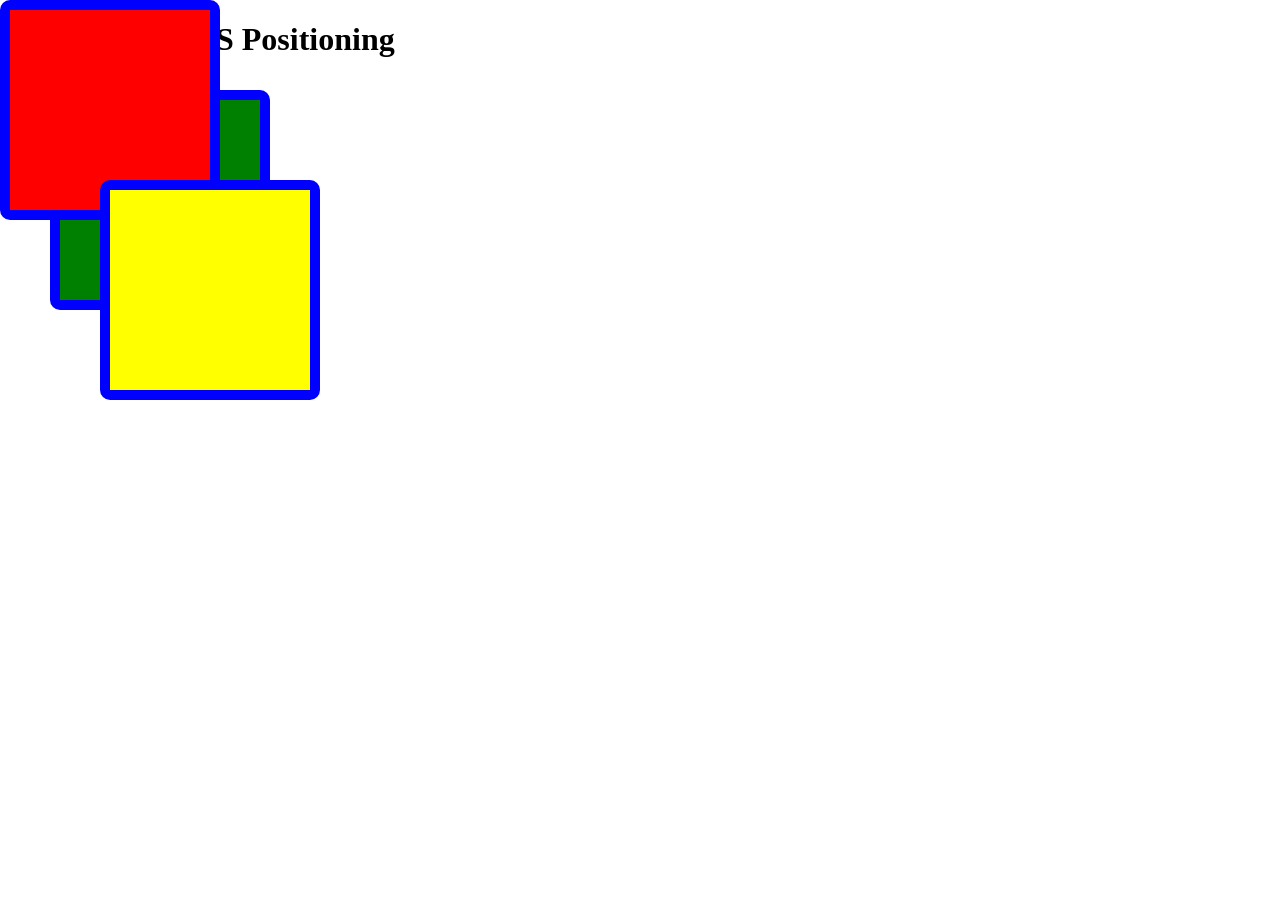
<file: ch8_css_layouts/z-index/indext.html>
<!DOCTYPE html>
<html lang="en">
<head>
    <meta charset="UTF-8">
    <meta name="viewport" content="width=device-width, initial-scale=1.0">
    <title>Position</title>
    <link rel="stylesheet" href="style.css">
</head>
<body>
    <h1>Let's Learn CSS Positioning</h1>
    <div id="first"></div>
    <div id="second"></div>
    <div id="third"></div>
</body>
</html>
</file>
<file: ch2_colors/style.css>
h1 {
            /*color: rgb(0,0,255,0.5);*/
            color:#f2d083
        }

div { 
            border-style: solid;
    height: 200px;
    width: 200px;
    background-color: red;
  opacity: 1;
}


body {
    background-color: black;
}
</file>
<file: ch3_backgrounds/style.css>
body { 
    background-color: blue;
    color: #fff;
    background-image: url('https://static.vecteezy.com/system/resources/thumbnails/011/565/769/small/artistic-seamless-pattern-with-drawn-swil-lines-abstract-organic-shape-repeatable-texture-loop-line-background-vector.jpg');
   
    background-repeat: no-repeat;
    /* background-position: center center; */
    background-size: cover;
}
</file>
<file: ch4_border_outline/style.css>
div {
    /* border-style: solid;
    border-width: 10px;
    color: blue; */
    border-radius: 20px;
    border: solid 10px blue;
    height: 200px;
    width: 200px;
    margin: 50px;
    outline: dashed 10px red;
    outline-offset: 5px; 
    
}
</file>
<file: ch5_margin_padding/style.css>
div { 
    border: solid 2px red;
    /* padding-top: 15px;
    padding-right: 15px;
    padding-bottom: 15px;
    padding-left: 15px; */
    padding: 15px; 
    display: inline-block;
    width:200px; 
    height:200px;
    margin-top: 30px;
    margin-right: 30px;
    margin-bottom: 30px;
    margin-left: 30px;
}
</file>
<file: ch6_text_formattign/style.css>
h1{
    color: blue;
    text-align: center;
    text-transform: uppercase;
    text-decoration: overline;
    font-size: 70px;
    text-shadow: 2px 2px 5px gray;
    letter-spacing: 5px;
}

p{ 
    text-indent: 50px;
    word-spacing: 7px;
    line-height: 30px;
    white-space: normal;
}
</file>
<file: ch8_css_layouts/inline-vs-block/style.css>
div{
    background-color: yellow;
    margin: 2px;
    display: inline;
}

span{
    background-color: green;
    margin: 2px;
    display: block; 
}
</file>
<file: ch8_css_layouts/position/style.css>
div{
    position: fixed;
    width: 200px;
    height: 200px;
    border: solid 10px blue;
    border-radius: 10px;
}

#first{
    left: 0px;
    top: 0px;
  
}

#second{
    left: 100px;
    top: 180px;
}

#third{
    left: 200px;
    top: 360px;
  
}
</file>
<file: ch8_css_layouts/z-index/style.css>
div{
    position: fixed;
    width: 200px;
    height: 200px;
    border: solid 10px blue;
    border-radius: 10px;
}

#first{
    left: 0px;
    top: 0px;
  background-color: red;
  z-index: 101;

}

#second{
    left: 50px;
    top: 90px;
  background-color: green;
  z-index: 100;
}


#third{
    left: 100px;
    top: 180px;
  background-color: yellow;
  z-index: 101;
}    
  
}
</file>
<file: ch1_intro/style.css>
h1{
            color: red;
        }  
        #tailwind{
            color: blue;
        }



        .centered_text{
            text-align: center;
        }


        *{
background-color: yellow;
        }



        div{
color: blue;
        }
</file>
